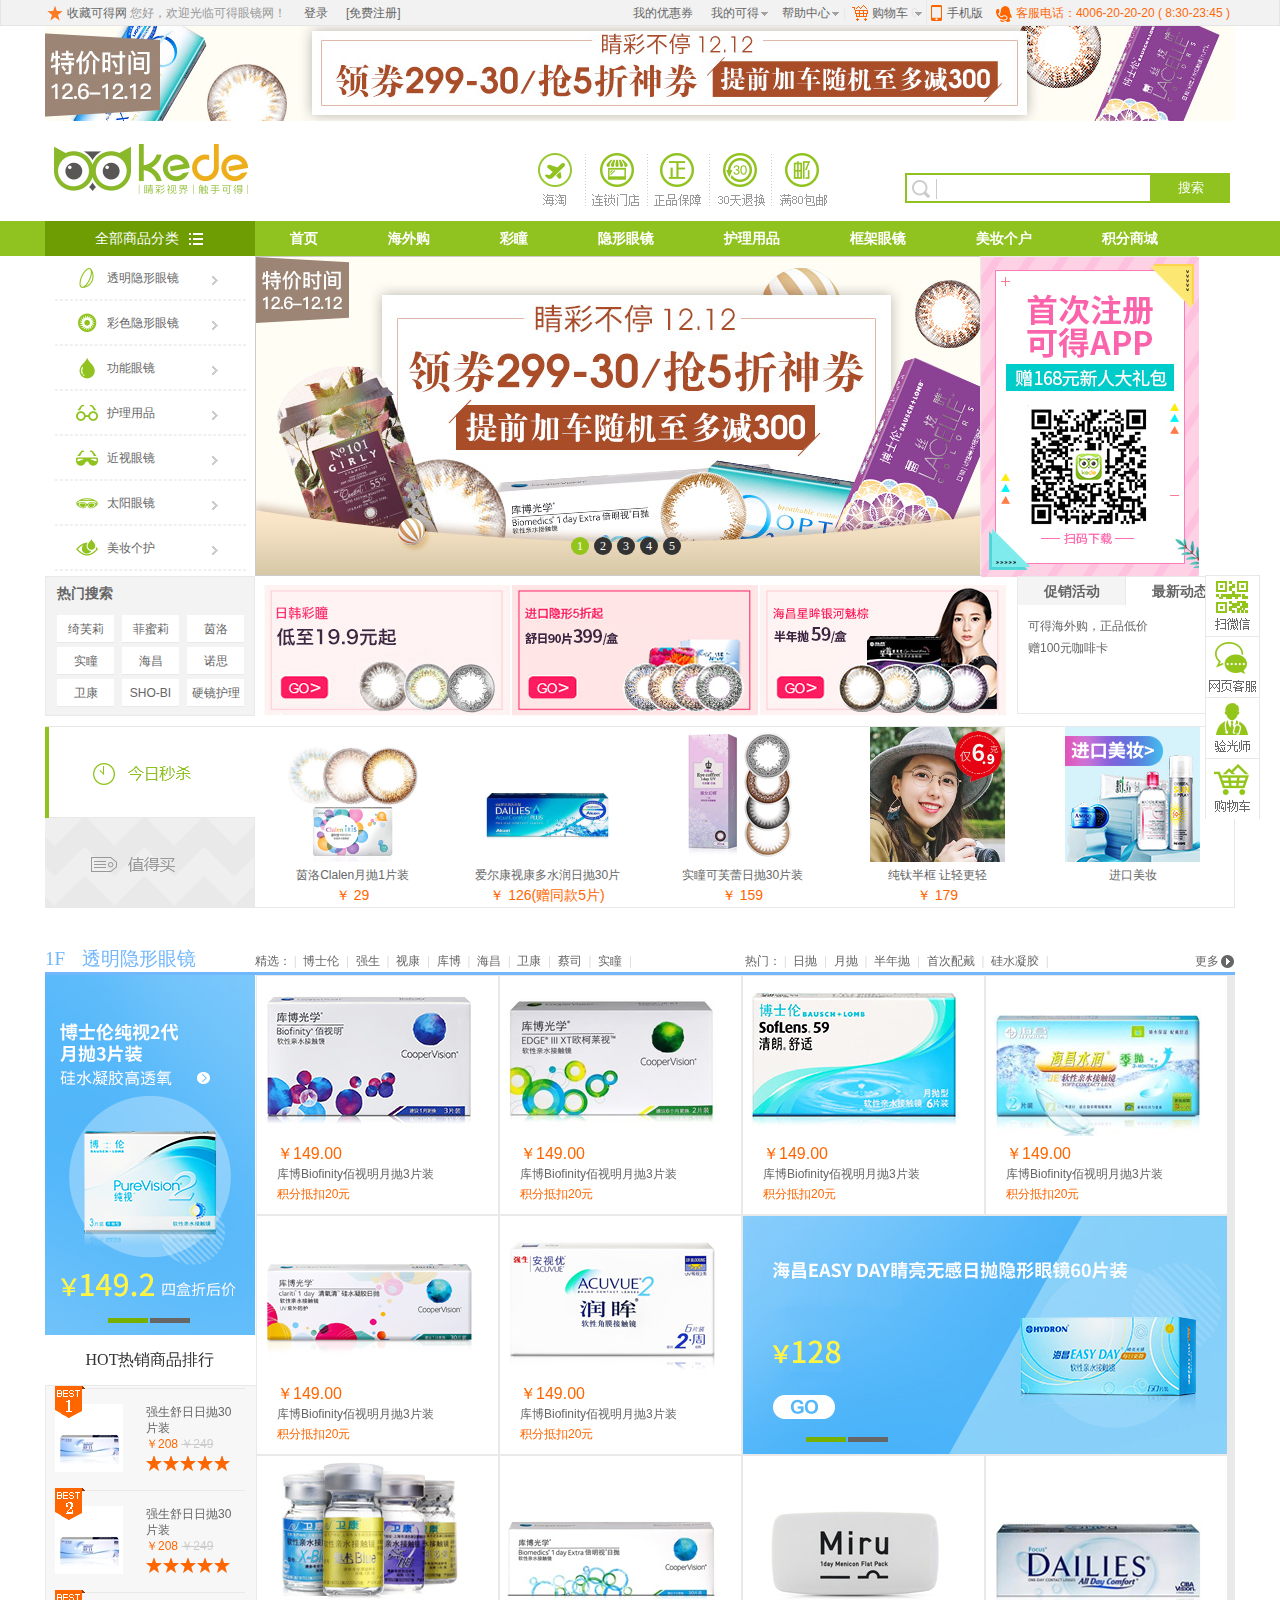
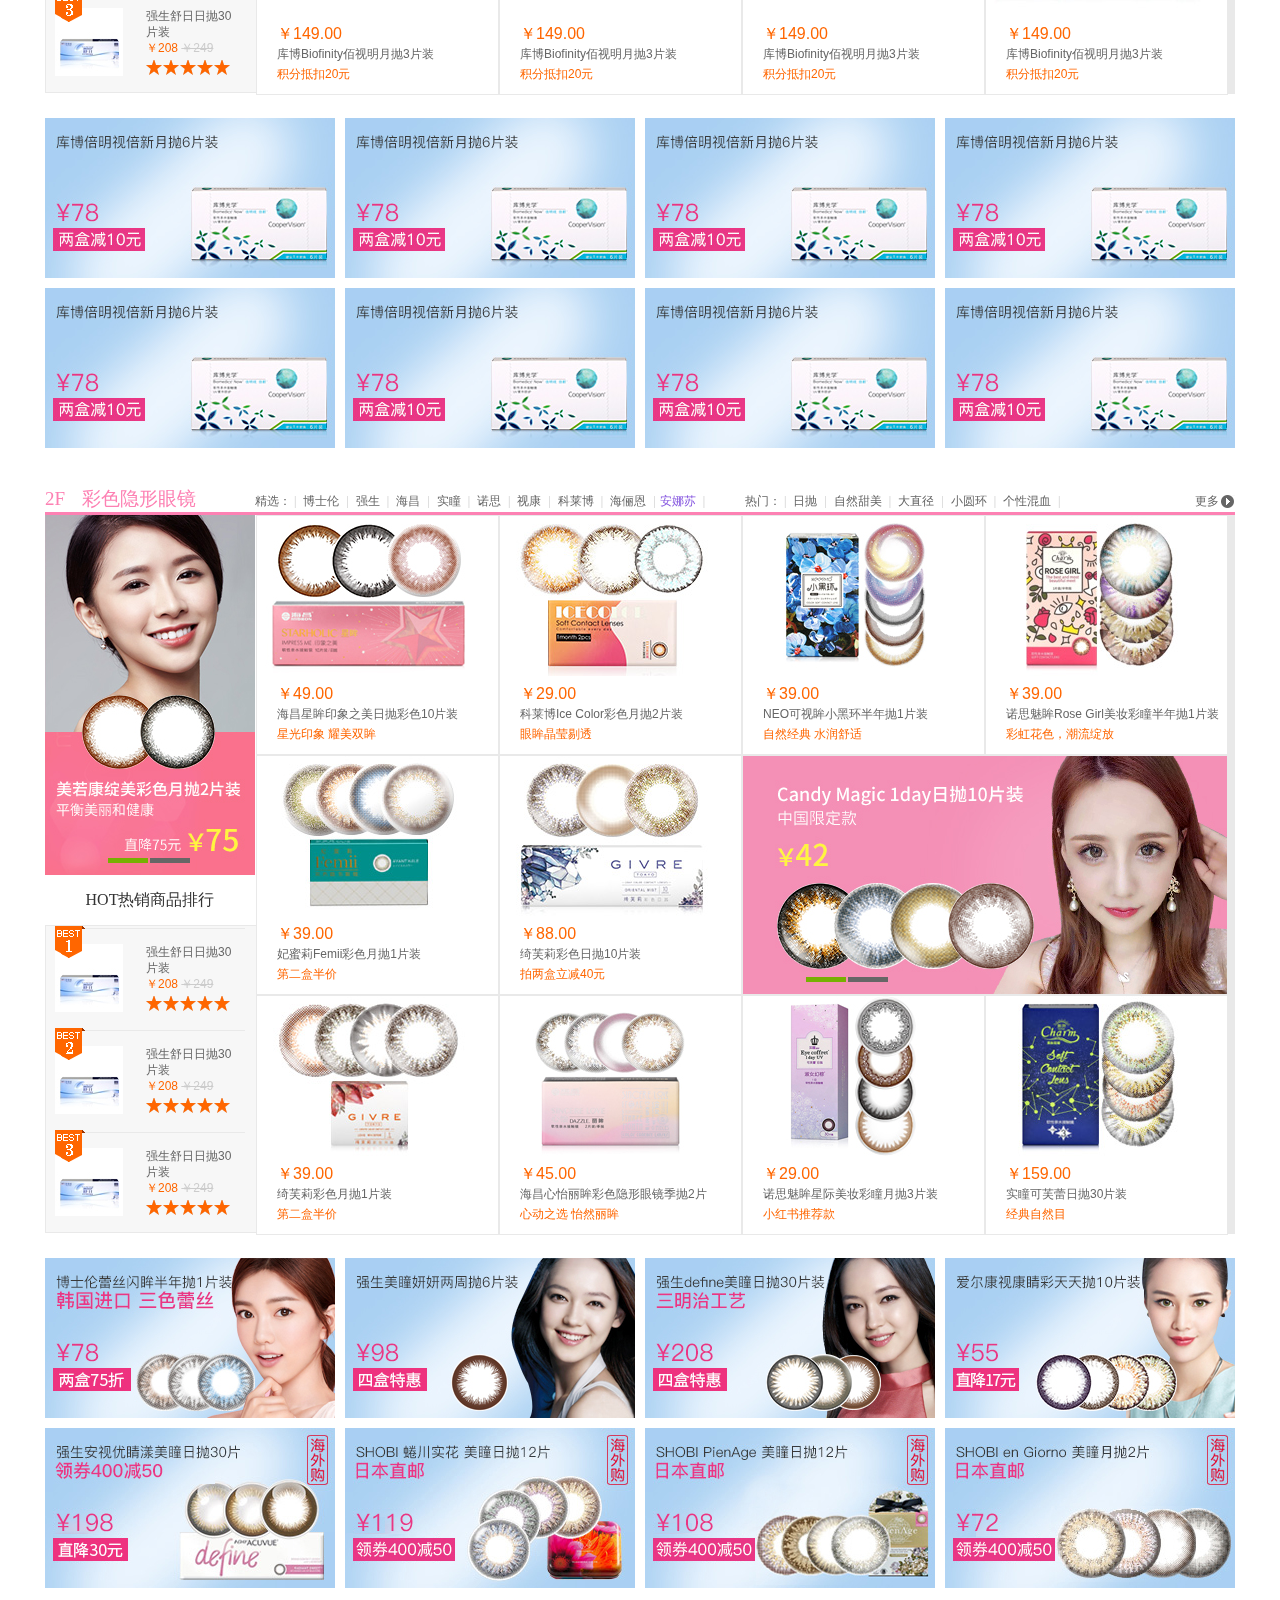
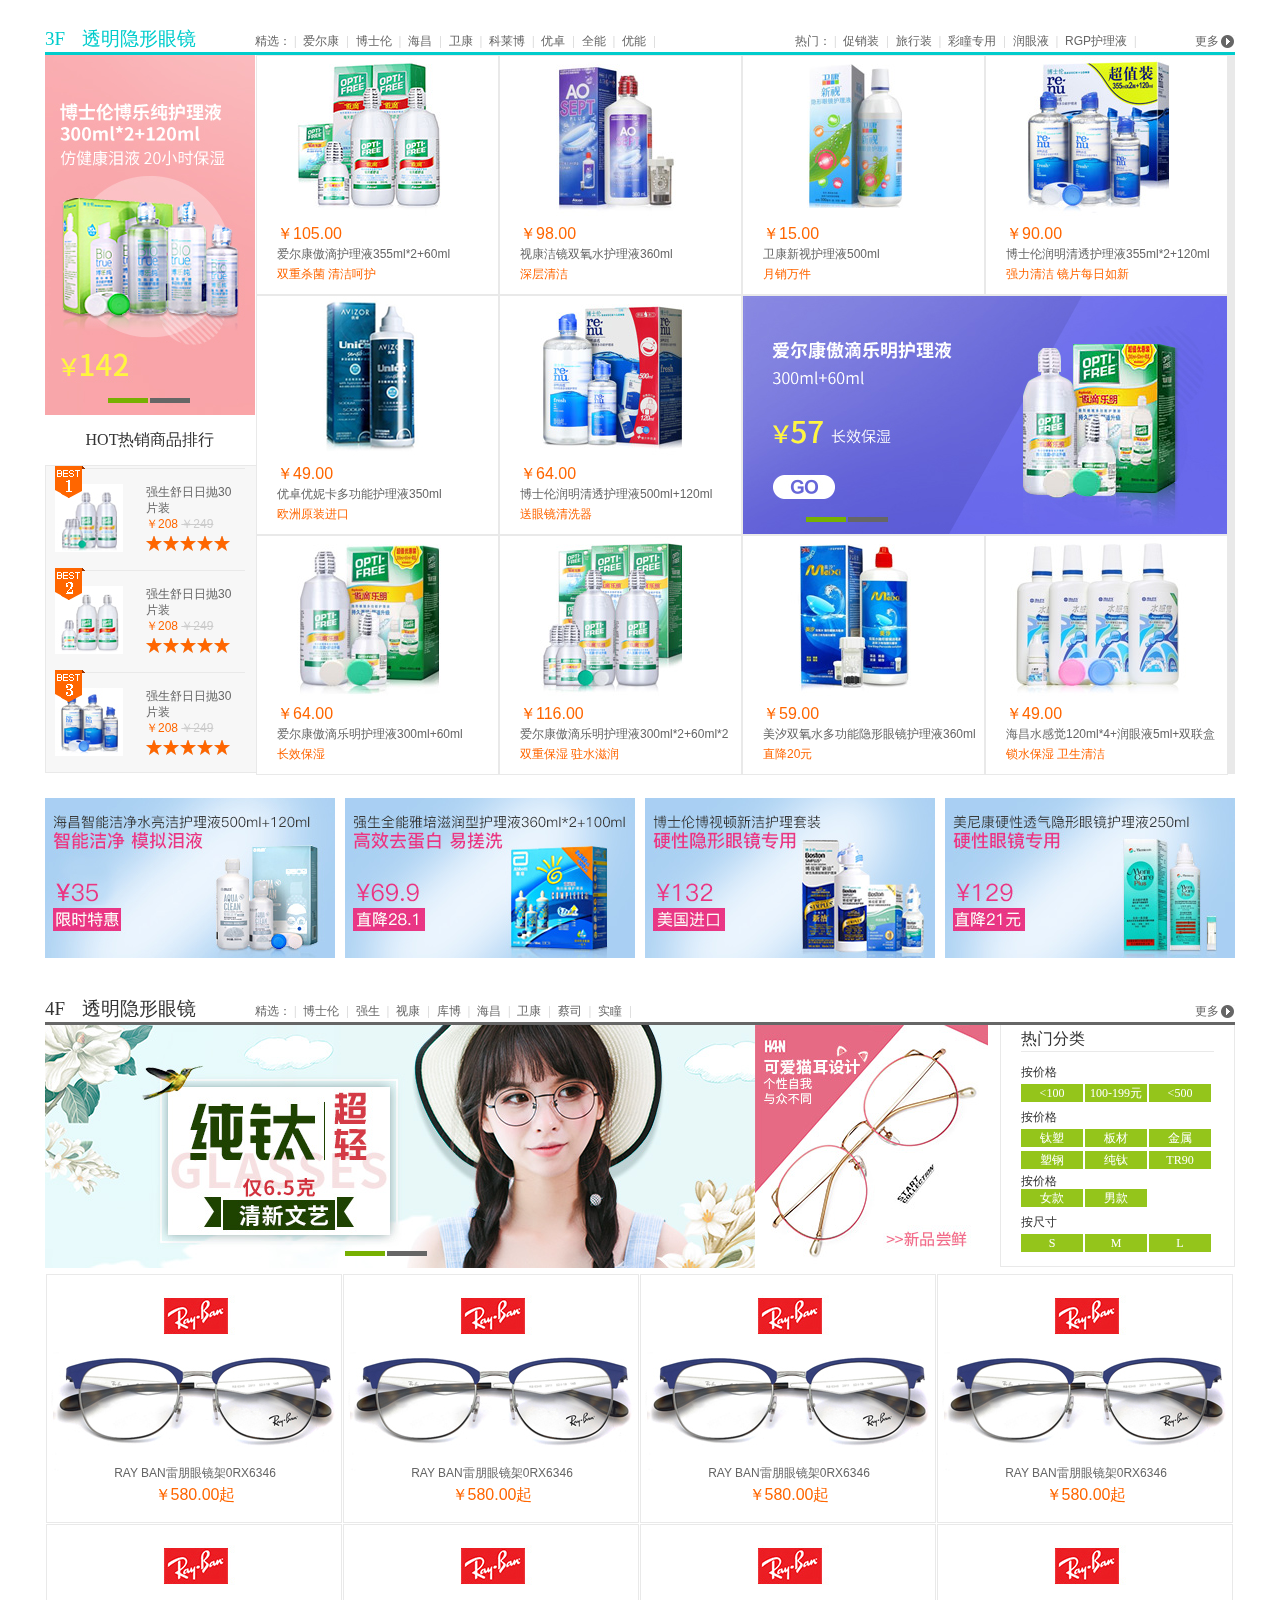
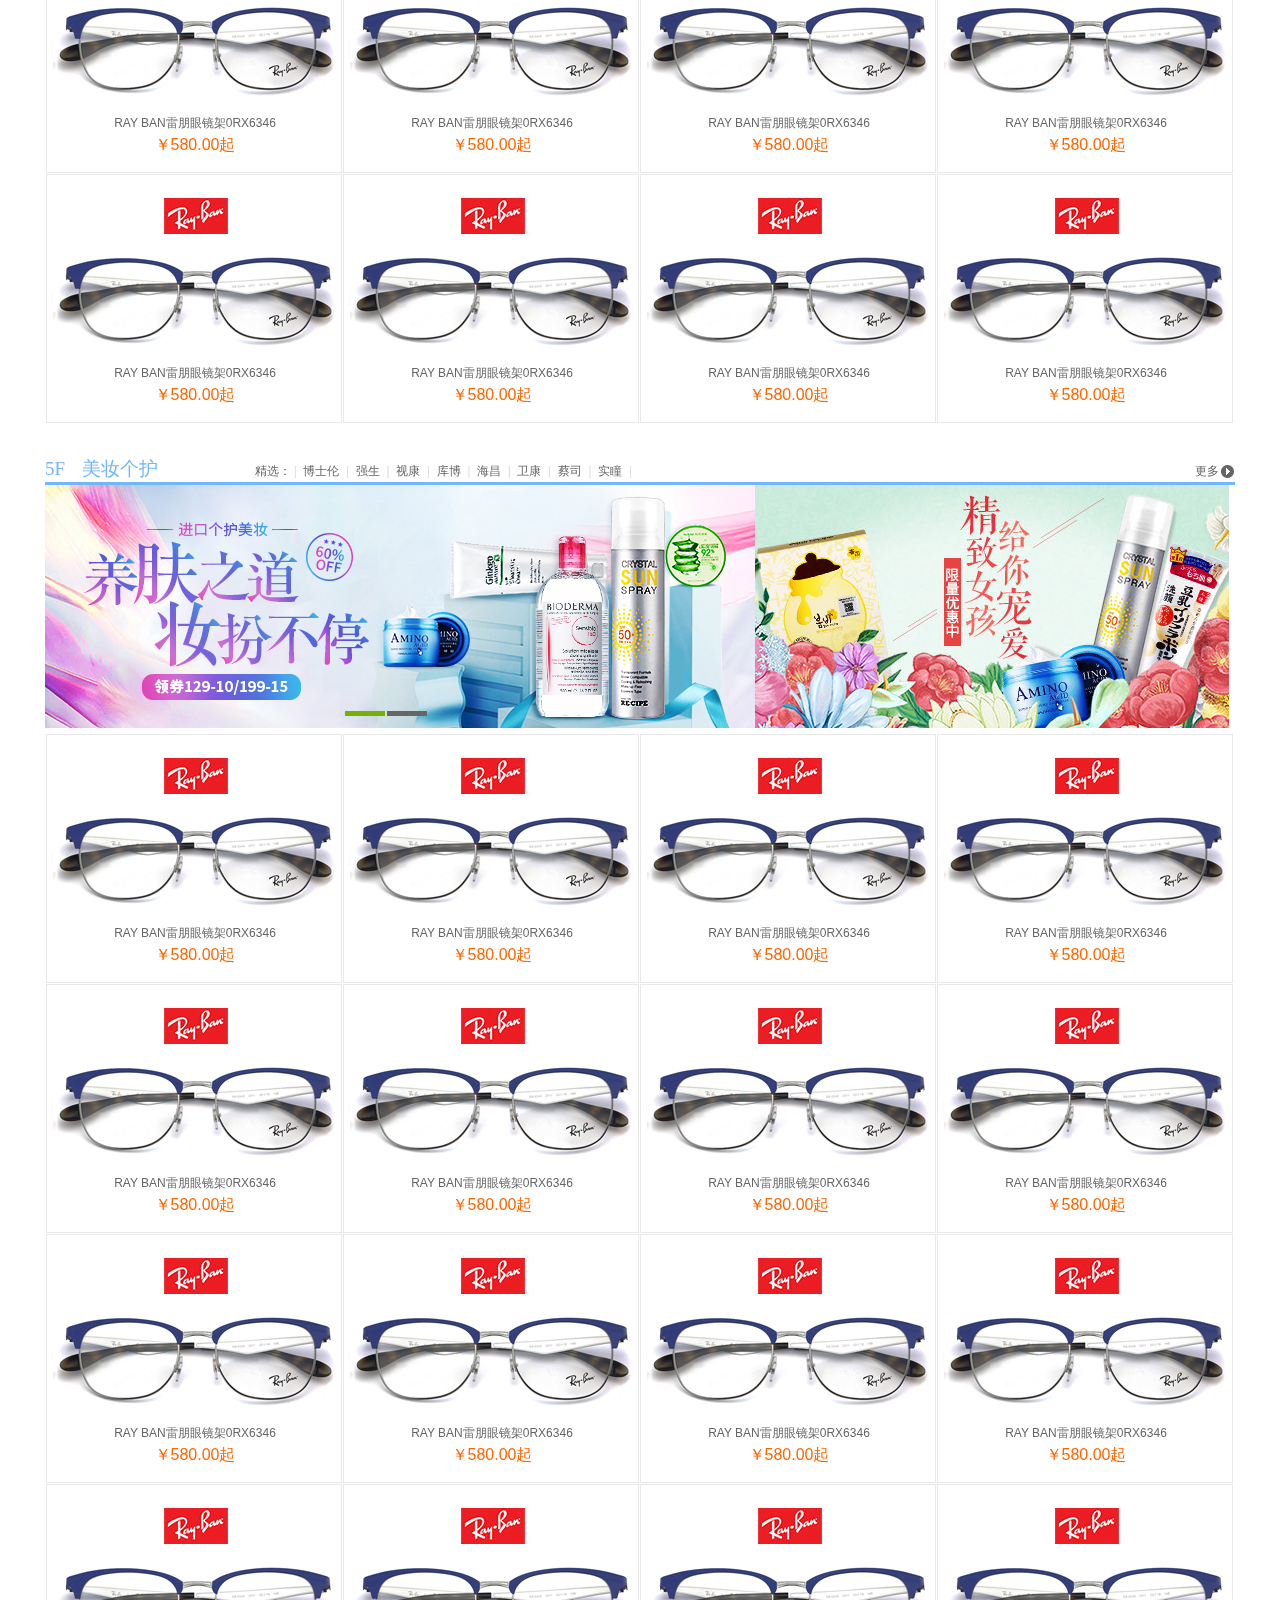
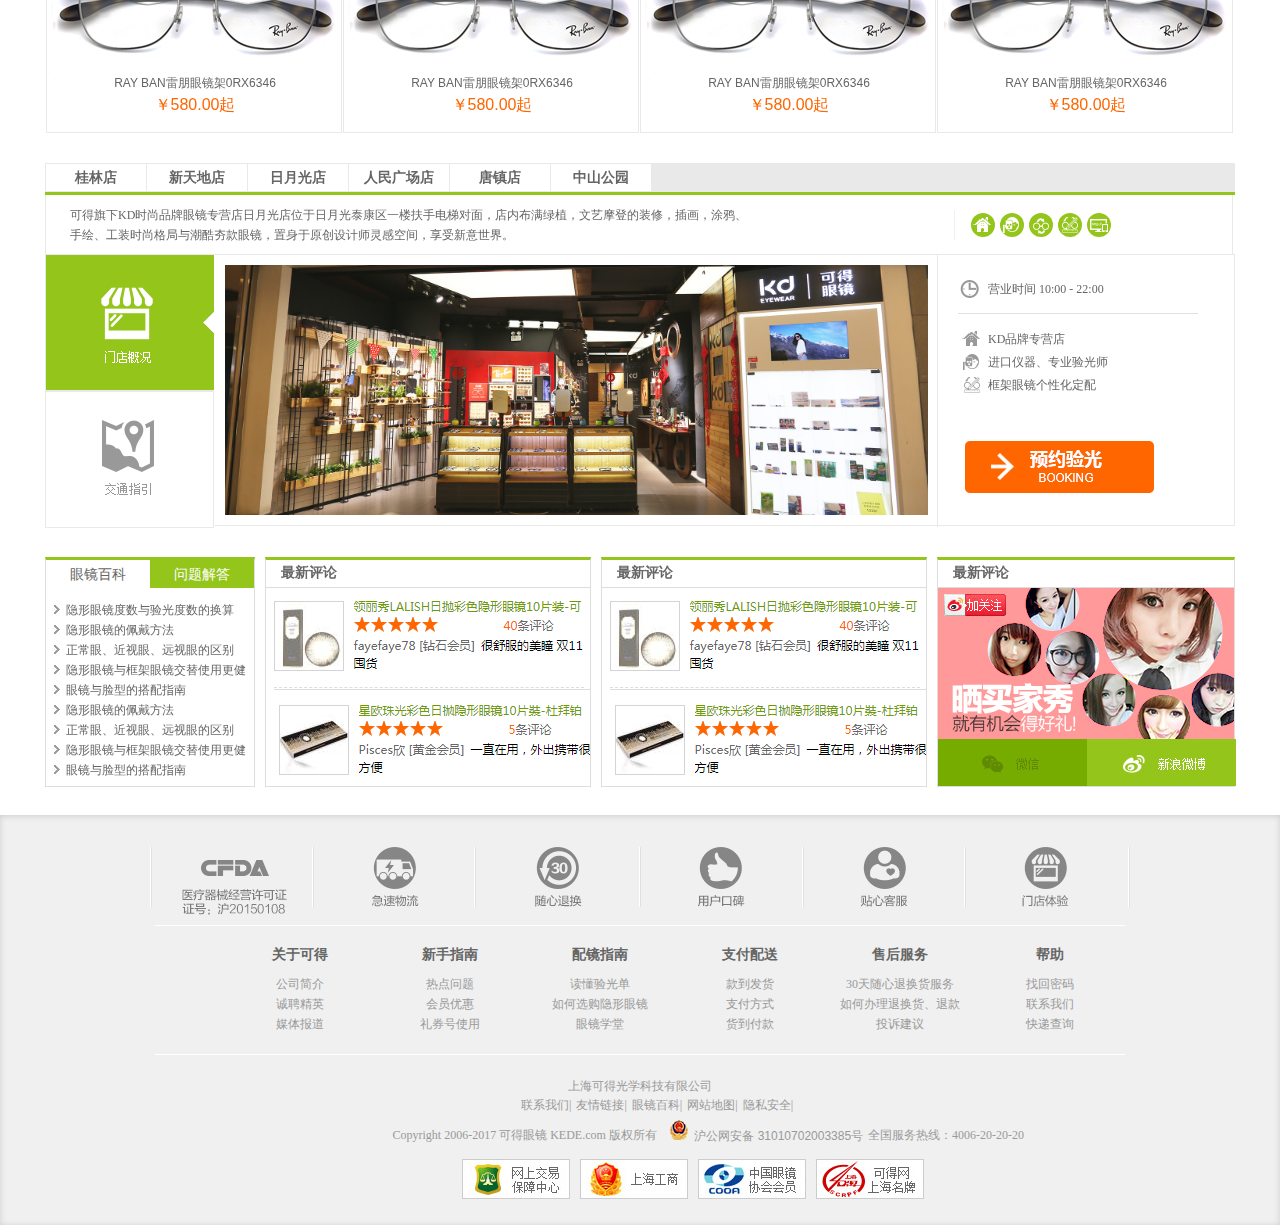
<file: client/src/index.html>
<!DOCTYPE html>
<html lang="en">
<head>
    <meta charset="UTF-8">
    <title>index</title>
    <link rel="stylesheet" href="css/reset.css">
    <link rel="stylesheet" href="css/public.css">
    <link rel="stylesheet" href="css/index.css">
    <script src="js/jquery-1.12.4.js"></script>
    <script src="js/top.js"></script>
    <script src="js/index.js"></script>
</head>
<body>
<!--顶部布局-->
<div id="top">
    <div class="content info">
        <div class="fav float-left">
            <a href="javascript" id="favSideBar">收藏可得网</a>
        </div>
        <div id="userTooleBarMemberStatus" class="float-left">
            您好，欢迎光临可得眼镜网！
            <a href="login.html" class="toLogin" target="_self">登录</a>
            <a href="register.html" class="toRegister" target="_self">[免费注册]</a>
        </div>
        <div class="menu  float-right">
                <span class="menu_tab menu_tab_lq">
                    <a href="javascript:;">我的优惠券</a>
                </span>
            <span class="menu_tab  menu_tab_bzzx">
                    <a href="javascript:;" target="_self" class="arrow">我的可得</a>
                    <i></i>
                    <ul class="sub-item">
                        <li><a href="javascript:;">我的订单</a></li>
                        <li><a href="javascript:;">我的收藏</a></li>
                        <li><a href="javascript:;">积分兑换</a></li>
                        <li><a href="javascript:;">我的验光单</a></li>
                    </ul>
                </span>
            <span class="menu_tab  menu_tab_bzzx">
                    <a href="javascript:;" class="arrow">帮助中心</a>
                    <i></i>
                        <ul class="sub-item">
                        <li><a href="javascript:;">常见问题</a></li>
                        <li><a href="javascript:;">退货换货</a></li>
                        <li><a href="javascript:;">快递查询</a></li>
                        <li><a href="javascript:;">眼睛学堂</a></li>
                        <li><a href="javascript:;">优惠券使用</a></li>
                        <li><a href="javascript:;">投诉建议</a></li>
                        <li><a href="javascript:;">网站地图</a></li>
                    </ul>
                </span>
            <span>|</span>
            <span class="menu_tab  menu_tab_gwc">
                    <a href="javascript:;" class="arrow">购物车
                    <span id="menu_tab_cart">0</span>
                    </a>
                    <i></i>
                </span>
            <span class="menu_tab menu_tab_phone">
                    <a href="javascript:;">手机版</a>
                        <span class="menu_tab_phone_img"></span>
                </span>
            <span class="menu_tab_qq">
                    <i></i>
                    <a href="javascript:;">客服电话：4006-20-20-20 ( 8:30-23:45 )</a>
                </span>
        </div>
    </div>
</div>
<!--顶部结束-->
<!--头部图片-->
<div class="con-mark-bg">
    <div class="con-mark-main">
        <img src="images/tl.jpg" alt="">
    </div>
</div>

<!--右侧漂浮开始-->
<div class="fixed_right">
    <a href="javascript:;" class="fixed_right1"></a>
    <a href="javascript:;" class="fixed_right2"></a>
    <a href="javascript:;" class="fixed_right3"></a>
    <a href="javascript:;"  class="fixed_right4"></a>
    <a href="javascript:;" class="fixed_right5"></a>
    <div class="fixed_weixin"></div>
    <div class="ygs"></div>
</div>
<!--右侧漂浮结束-->

<!--左侧漂浮开始-->
<div class="pf_left" style="display: block;">
    <a class="pf_left_1" href="#wide_f_1"></a>
    <a class="pf_left_2" href="#wide_f_2"></a>
    <a class="pf_left_3" href="#wide_f_3"></a>
    <a class="pf_left_4" href="#wide_f_4"></a>
</div>
<!--左侧漂浮结束-->
<!--头部图片结束-->

<!--头部导航-->
<div class="wide_page_top">
    <div class="content wide_page_top_cont">
        <div class="logo float-left">
            <a href="javascript:;"><img src="images/kede_logo.gif" alt=""></a>
        </div>
        <div class="float-left ind_top_baozhan"></div>
        <!--模糊查询-->
        <form action="" id="searchform" >
            <div id="top_search">
                <div class="search_top_left float-left">
                    <i></i>
                    <b></b>
                    <input type="text" name="keyword" maxlength="50">
                </div>
                <div class="search_btn_right  float-left">
                    <input type="button" value="搜索">
                </div>
                <div class="hotSearch"></div>
            </div>
        </form>
    </div>
    <!--nav-->
    <div class="wide_channel">
        <div class="content">
            <!--全部商品分类与导航栏-->
            <div class="wide_channel_category float-left">
                全部商品分类
                <i class="all-class"></i>
                <!--下拉-->
                <ul class="category_info">
                    <li class="list_item">
                        <i class="item_left left_img1"></i>
                        <h3 class="item_right">
                            <a href="javascript:;">透明隐形眼镜</a>
                        </h3>
                        <i class="item_arrow"></i>
                        <div class="list_item_line"> </div>
                        <div class="child_list">
                            <ul class="child_list_left">
                                <li class="child_list_dt">
                                        品牌
                                    <b> > </b>
                                </li>
                                <li class="child_list_dd">
                                    <dl>
                                        <dd>博士伦</dd>
                                        <dd>强生</dd>
                                        <dd>视康爱尔康</dd>
                                        <dd>博士伦</dd>
                                        <dd>强生</dd>
                                        <dd>视康爱尔康</dd>
                                        <dd>博士伦</dd>
                                        <dd>强生</dd>
                                        <dd>视康爱尔康</dd>
                                        <dd>博士伦</dd>
                                        <dd>强生</dd>
                                        <dd>视康爱尔康</dd>
                                    </dl>
                                </li>
                                <li class="child_list_dt">
                                    品牌
                                    <b> > </b>
                                </li>
                                <li class="child_list_dd">
                                    <dl>
                                        <dd>博士伦</dd>
                                        <dd>强生</dd>
                                        <dd>视康爱尔康</dd>
                                        <dd>博士伦</dd>
                                        <dd>强生</dd>
                                        <dd>视康爱尔康</dd>
                                        <dd>博士伦</dd>
                                        <dd>强生</dd>
                                        <dd>视康爱尔康</dd>
                                        <dd>博士伦</dd>
                                        <dd>强生</dd>
                                        <dd>视康爱尔康</dd>
                                    </dl>
                                </li>
                                <li class="child_list_dt">
                                    品牌
                                    <b> > </b>
                                </li>
                                <li class="child_list_dd">
                                    <dl>
                                        <dd>博士伦</dd>
                                        <dd>强生</dd>
                                        <dd>视康爱尔康</dd>
                                        <dd>博士伦</dd>
                                        <dd>强生</dd>
                                        <dd>视康爱尔康</dd>
                                        <dd>博士伦</dd>
                                        <dd>强生</dd>
                                        <dd>视康爱尔康</dd>
                                        <dd>博士伦</dd>
                                        <dd>强生</dd>
                                        <dd>视康爱尔康</dd>
                                    </dl>
                                </li>
                                <li class="child_list_dt">
                                    品牌
                                    <b> > </b>
                                </li>
                                <li class="child_list_dd">
                                    <dl>
                                        <dd>博士伦</dd>
                                        <dd>强生</dd>
                                        <dd>视康爱尔康</dd>
                                        <dd>博士伦</dd>
                                        <dd>强生</dd>
                                        <dd>视康爱尔康</dd>
                                        <dd>博士伦</dd>
                                        <dd>强生</dd>
                                        <dd>视康爱尔康</dd>
                                        <dd>博士伦</dd>
                                        <dd>强生</dd>
                                        <dd>视康爱尔康</dd>
                                    </dl>
                                </li>
                            </ul>
                            <ul class="child_list_right">
                                <li class="child_list_imgup">
                                    <a href="javascript:;">
                                        <img src="images/bp_a1.jpg" alt="">
                                    </a>
                                </li>
                                <li class="child_list_imgdown">
                                    <a href="javascript:;">
                                        <img src="images/bp_a2.jpg" alt="">
                                    </a>
                                </li>
                            </ul>

                        </div>
                    </li>
                    <li class="list_item">
                        <i class="item_left left_img2"></i>
                        <h3 class="item_right">
                            <a href="javascript:;">彩色隐形眼镜</a>
                        </h3>
                        <i class="item_arrow"></i>
                        <div class="list_item_line"> </div>
                        <div class="child_list">
                            <ul class="child_list_left">
                                <li class="child_list_dt">
                                    品牌
                                    <b> > </b>
                                </li>
                                <li class="child_list_dd">
                                    <dl>
                                        <dd>博士伦</dd>
                                        <dd>强生</dd>
                                        <dd>视康爱尔康</dd>
                                        <dd>博士伦</dd>
                                        <dd>强生</dd>
                                        <dd>视康爱尔康</dd>
                                        <dd>博士伦</dd>
                                        <dd>强生</dd>
                                        <dd>视康爱尔康</dd>
                                        <dd>博士伦</dd>
                                        <dd>强生</dd>
                                        <dd>视康爱尔康</dd>
                                    </dl>
                                </li>
                                <li class="child_list_dt">
                                    品牌
                                    <b> > </b>
                                </li>
                                <li class="child_list_dd">
                                    <dl>
                                        <dd>博士伦</dd>
                                        <dd>强生</dd>
                                        <dd>视康爱尔康</dd>
                                        <dd>博士伦</dd>
                                        <dd>强生</dd>
                                        <dd>视康爱尔康</dd>
                                        <dd>博士伦</dd>
                                        <dd>强生</dd>
                                        <dd>视康爱尔康</dd>
                                        <dd>博士伦</dd>
                                        <dd>强生</dd>
                                        <dd>视康爱尔康</dd>
                                    </dl>
                                </li>
                                <li class="child_list_dt">
                                    品牌
                                    <b> > </b>
                                </li>
                                <li class="child_list_dd">
                                    <dl>
                                        <dd>博士伦</dd>
                                        <dd>强生</dd>
                                        <dd>视康爱尔康</dd>
                                        <dd>博士伦</dd>
                                        <dd>强生</dd>
                                        <dd>视康爱尔康</dd>
                                        <dd>博士伦</dd>
                                        <dd>强生</dd>
                                        <dd>视康爱尔康</dd>
                                        <dd>博士伦</dd>
                                        <dd>强生</dd>
                                        <dd>视康爱尔康</dd>
                                    </dl>
                                </li>
                                <li class="child_list_dt">
                                    品牌
                                    <b> > </b>
                                </li>
                                <li class="child_list_dd">
                                    <dl>
                                        <dd>博士伦</dd>
                                        <dd>强生</dd>
                                        <dd>视康爱尔康</dd>
                                        <dd>博士伦</dd>
                                        <dd>强生</dd>
                                        <dd>视康爱尔康</dd>
                                        <dd>博士伦</dd>
                                        <dd>强生</dd>
                                        <dd>视康爱尔康</dd>
                                        <dd>博士伦</dd>
                                        <dd>强生</dd>
                                        <dd>视康爱尔康</dd>
                                    </dl>
                                </li>
                            </ul>
                            <ul class="child_list_right">
                                <li class="child_list_imgup">
                                    <a href="javascript:;">
                                        <img src="images/bp_a1.jpg" alt="">
                                    </a>
                                </li>
                                <li class="child_list_imgdown">
                                    <a href="javascript:;">
                                        <img src="images/bp_a2.jpg" alt="">
                                    </a>
                                </li>
                            </ul>

                        </div>
                    </li>
                    <li class="list_item">
                        <i class="item_left left_img3"></i>
                        <h3 class="item_right">
                            <a href="javascript:;">功能眼镜</a>
                        </h3>
                        <i class="item_arrow"></i>
                        <div class="list_item_line"> </div>
                        <div class="child_list">
                            <ul class="child_list_left">
                                <li class="child_list_dt">
                                    品牌
                                    <b> > </b>
                                </li>
                                <li class="child_list_dd">
                                    <dl>
                                        <dd>博士伦</dd>
                                        <dd>强生</dd>
                                        <dd>视康爱尔康</dd>
                                        <dd>博士伦</dd>
                                        <dd>强生</dd>
                                        <dd>视康爱尔康</dd>
                                        <dd>博士伦</dd>
                                        <dd>强生</dd>
                                        <dd>视康爱尔康</dd>
                                        <dd>博士伦</dd>
                                        <dd>强生</dd>
                                        <dd>视康爱尔康</dd>
                                    </dl>
                                </li>
                                <li class="child_list_dt">
                                    品牌
                                    <b> > </b>
                                </li>
                                <li class="child_list_dd">
                                    <dl>
                                        <dd>博士伦</dd>
                                        <dd>强生</dd>
                                        <dd>视康爱尔康</dd>
                                        <dd>博士伦</dd>
                                        <dd>强生</dd>
                                        <dd>视康爱尔康</dd>
                                        <dd>博士伦</dd>
                                        <dd>强生</dd>
                                        <dd>视康爱尔康</dd>
                                        <dd>博士伦</dd>
                                        <dd>强生</dd>
                                        <dd>视康爱尔康</dd>
                                    </dl>
                                </li>
                                <li class="child_list_dt">
                                    品牌
                                    <b> > </b>
                                </li>
                                <li class="child_list_dd">
                                    <dl>
                                        <dd>博士伦</dd>
                                        <dd>强生</dd>
                                        <dd>视康爱尔康</dd>
                                        <dd>博士伦</dd>
                                        <dd>强生</dd>
                                        <dd>视康爱尔康</dd>
                                        <dd>博士伦</dd>
                                        <dd>强生</dd>
                                        <dd>视康爱尔康</dd>
                                        <dd>博士伦</dd>
                                        <dd>强生</dd>
                                        <dd>视康爱尔康</dd>
                                    </dl>
                                </li>
                                <li class="child_list_dt">
                                    品牌
                                    <b> > </b>
                                </li>
                                <li class="child_list_dd">
                                    <dl>
                                        <dd>博士伦</dd>
                                        <dd>强生</dd>
                                        <dd>视康爱尔康</dd>
                                        <dd>博士伦</dd>
                                        <dd>强生</dd>
                                        <dd>视康爱尔康</dd>
                                        <dd>博士伦</dd>
                                        <dd>强生</dd>
                                        <dd>视康爱尔康</dd>
                                        <dd>博士伦</dd>
                                        <dd>强生</dd>
                                        <dd>视康爱尔康</dd>
                                    </dl>
                                </li>
                            </ul>
                            <ul class="child_list_right">
                                <li class="child_list_imgup">
                                    <a href="javascript:;">
                                        <img src="images/bp_a1.jpg" alt="">
                                    </a>
                                </li>
                                <li class="child_list_imgdown">
                                    <a href="javascript:;">
                                        <img src="images/bp_a2.jpg" alt="">
                                    </a>
                                </li>
                            </ul>

                        </div>
                    </li>
                    <li class="list_item">
                        <i class="item_left left_img4"></i>
                        <h3 class="item_right">
                            <a href="javascript:;">护理用品</a>
                        </h3>
                        <i class="item_arrow"></i>
                        <div class="list_item_line"> </div>
                        <div class="child_list">
                            <ul class="child_list_left">
                                <li class="child_list_dt">
                                    品牌
                                    <b> > </b>
                                </li>
                                <li class="child_list_dd">
                                    <dl>
                                        <dd>博士伦</dd>
                                        <dd>强生</dd>
                                        <dd>视康爱尔康</dd>
                                        <dd>博士伦</dd>
                                        <dd>强生</dd>
                                        <dd>视康爱尔康</dd>
                                        <dd>博士伦</dd>
                                        <dd>强生</dd>
                                        <dd>视康爱尔康</dd>
                                        <dd>博士伦</dd>
                                        <dd>强生</dd>
                                        <dd>视康爱尔康</dd>
                                    </dl>
                                </li>
                                <li class="child_list_dt">
                                    品牌
                                    <b> > </b>
                                </li>
                                <li class="child_list_dd">
                                    <dl>
                                        <dd>博士伦</dd>
                                        <dd>强生</dd>
                                        <dd>视康爱尔康</dd>
                                        <dd>博士伦</dd>
                                        <dd>强生</dd>
                                        <dd>视康爱尔康</dd>
                                        <dd>博士伦</dd>
                                        <dd>强生</dd>
                                        <dd>视康爱尔康</dd>
                                        <dd>博士伦</dd>
                                        <dd>强生</dd>
                                        <dd>视康爱尔康</dd>
                                    </dl>
                                </li>
                                <li class="child_list_dt">
                                    品牌
                                    <b> > </b>
                                </li>
                                <li class="child_list_dd">
                                    <dl>
                                        <dd>博士伦</dd>
                                        <dd>强生</dd>
                                        <dd>视康爱尔康</dd>
                                        <dd>博士伦</dd>
                                        <dd>强生</dd>
                                        <dd>视康爱尔康</dd>
                                        <dd>博士伦</dd>
                                        <dd>强生</dd>
                                        <dd>视康爱尔康</dd>
                                        <dd>博士伦</dd>
                                        <dd>强生</dd>
                                        <dd>视康爱尔康</dd>
                                    </dl>
                                </li>
                                <li class="child_list_dt">
                                    品牌
                                    <b> > </b>
                                </li>
                                <li class="child_list_dd">
                                    <dl>
                                        <dd>博士伦</dd>
                                        <dd>强生</dd>
                                        <dd>视康爱尔康</dd>
                                        <dd>博士伦</dd>
                                        <dd>强生</dd>
                                        <dd>视康爱尔康</dd>
                                        <dd>博士伦</dd>
                                        <dd>强生</dd>
                                        <dd>视康爱尔康</dd>
                                        <dd>博士伦</dd>
                                        <dd>强生</dd>
                                        <dd>视康爱尔康</dd>
                                    </dl>
                                </li>
                            </ul>
                            <ul class="child_list_right">
                                <li class="child_list_imgup">
                                    <a href="javascript:;">
                                        <img src="images/bp_a1.jpg" alt="">
                                    </a>
                                </li>
                                <li class="child_list_imgdown">
                                    <a href="javascript:;">
                                        <img src="images/bp_a2.jpg" alt="">
                                    </a>
                                </li>
                            </ul>

                        </div>
                    </li>
                    <li class="list_item">
                        <i class="item_left left_img5"></i>
                        <h3 class="item_right">
                            <a href="javascript:;">近视眼镜</a>
                        </h3>
                        <i class="item_arrow"></i>
                        <div class="list_item_line"> </div>
                        <div class="child_list">
                            <ul class="child_list_left">
                                <li class="child_list_dt">
                                    品牌
                                    <b> > </b>
                                </li>
                                <li class="child_list_dd">
                                    <dl>
                                        <dd>博士伦</dd>
                                        <dd>强生</dd>
                                        <dd>视康爱尔康</dd>
                                        <dd>博士伦</dd>
                                        <dd>强生</dd>
                                        <dd>视康爱尔康</dd>
                                        <dd>博士伦</dd>
                                        <dd>强生</dd>
                                        <dd>视康爱尔康</dd>
                                        <dd>博士伦</dd>
                                        <dd>强生</dd>
                                        <dd>视康爱尔康</dd>
                                    </dl>
                                </li>
                                <li class="child_list_dt">
                                    品牌
                                    <b> > </b>
                                </li>
                                <li class="child_list_dd">
                                    <dl>
                                        <dd>博士伦</dd>
                                        <dd>强生</dd>
                                        <dd>视康爱尔康</dd>
                                        <dd>博士伦</dd>
                                        <dd>强生</dd>
                                        <dd>视康爱尔康</dd>
                                        <dd>博士伦</dd>
                                        <dd>强生</dd>
                                        <dd>视康爱尔康</dd>
                                        <dd>博士伦</dd>
                                        <dd>强生</dd>
                                        <dd>视康爱尔康</dd>
                                    </dl>
                                </li>
                                <li class="child_list_dt">
                                    品牌
                                    <b> > </b>
                                </li>
                                <li class="child_list_dd">
                                    <dl>
                                        <dd>博士伦</dd>
                                        <dd>强生</dd>
                                        <dd>视康爱尔康</dd>
                                        <dd>博士伦</dd>
                                        <dd>强生</dd>
                                        <dd>视康爱尔康</dd>
                                        <dd>博士伦</dd>
                                        <dd>强生</dd>
                                        <dd>视康爱尔康</dd>
                                        <dd>博士伦</dd>
                                        <dd>强生</dd>
                                        <dd>视康爱尔康</dd>
                                    </dl>
                                </li>
                                <li class="child_list_dt">
                                    品牌
                                    <b> > </b>
                                </li>
                                <li class="child_list_dd">
                                    <dl>
                                        <dd>博士伦</dd>
                                        <dd>强生</dd>
                                        <dd>视康爱尔康</dd>
                                        <dd>博士伦</dd>
                                        <dd>强生</dd>
                                        <dd>视康爱尔康</dd>
                                        <dd>博士伦</dd>
                                        <dd>强生</dd>
                                        <dd>视康爱尔康</dd>
                                        <dd>博士伦</dd>
                                        <dd>强生</dd>
                                        <dd>视康爱尔康</dd>
                                    </dl>
                                </li>
                            </ul>
                            <ul class="child_list_right">
                                <li class="child_list_imgup">
                                    <a href="javascript:;">
                                        <img src="images/bp_a1.jpg" alt="">
                                    </a>
                                </li>
                                <li class="child_list_imgdown">
                                    <a href="javascript:;">
                                        <img src="images/bp_a2.jpg" alt="">
                                    </a>
                                </li>
                            </ul>

                        </div>
                    </li>
                    <li class="list_item">
                        <i class="item_left left_img6"></i>
                        <h3 class="item_right">
                            <a href="javascript:;">太阳眼镜</a>
                        </h3>
                        <i class="item_arrow"></i>
                        <div class="list_item_line"> </div>
                        <div class="child_list">
                            <ul class="child_list_left">
                                <li class="child_list_dt">
                                    品牌
                                    <b> > </b>
                                </li>
                                <li class="child_list_dd">
                                    <dl>
                                        <dd>博士伦</dd>
                                        <dd>强生</dd>
                                        <dd>视康爱尔康</dd>
                                        <dd>博士伦</dd>
                                        <dd>强生</dd>
                                        <dd>视康爱尔康</dd>
                                        <dd>博士伦</dd>
                                        <dd>强生</dd>
                                        <dd>视康爱尔康</dd>
                                        <dd>博士伦</dd>
                                        <dd>强生</dd>
                                        <dd>视康爱尔康</dd>
                                    </dl>
                                </li>
                                <li class="child_list_dt">
                                    品牌
                                    <b> > </b>
                                </li>
                                <li class="child_list_dd">
                                    <dl>
                                        <dd>博士伦</dd>
                                        <dd>强生</dd>
                                        <dd>视康爱尔康</dd>
                                        <dd>博士伦</dd>
                                        <dd>强生</dd>
                                        <dd>视康爱尔康</dd>
                                        <dd>博士伦</dd>
                                        <dd>强生</dd>
                                        <dd>视康爱尔康</dd>
                                        <dd>博士伦</dd>
                                        <dd>强生</dd>
                                        <dd>视康爱尔康</dd>
                                    </dl>
                                </li>
                                <li class="child_list_dt">
                                    品牌
                                    <b> > </b>
                                </li>
                                <li class="child_list_dd">
                                    <dl>
                                        <dd>博士伦</dd>
                                        <dd>强生</dd>
                                        <dd>视康爱尔康</dd>
                                        <dd>博士伦</dd>
                                        <dd>强生</dd>
                                        <dd>视康爱尔康</dd>
                                        <dd>博士伦</dd>
                                        <dd>强生</dd>
                                        <dd>视康爱尔康</dd>
                                        <dd>博士伦</dd>
                                        <dd>强生</dd>
                                        <dd>视康爱尔康</dd>
                                    </dl>
                                </li>
                                <li class="child_list_dt">
                                    品牌
                                    <b> > </b>
                                </li>
                                <li class="child_list_dd">
                                    <dl>
                                        <dd>博士伦</dd>
                                        <dd>强生</dd>
                                        <dd>视康爱尔康</dd>
                                        <dd>博士伦</dd>
                                        <dd>强生</dd>
                                        <dd>视康爱尔康</dd>
                                        <dd>博士伦</dd>
                                        <dd>强生</dd>
                                        <dd>视康爱尔康</dd>
                                        <dd>博士伦</dd>
                                        <dd>强生</dd>
                                        <dd>视康爱尔康</dd>
                                    </dl>
                                </li>
                            </ul>
                            <ul class="child_list_right">
                                <li class="child_list_imgup">
                                    <a href="javascript:;">
                                        <img src="images/bp_a1.jpg" alt="">
                                    </a>
                                </li>
                                <li class="child_list_imgdown">
                                    <a href="javascript:;">
                                        <img src="images/bp_a2.jpg" alt="">
                                    </a>
                                </li>
                            </ul>

                        </div>
                    </li>
                    <li class="list_item list_item_btm">
                        <i class="item_left left_img7"></i>
                        <h3 class="item_right">
                            <a href="javascript:;">美妆个护</a>
                        </h3>
                        <i class="item_arrow"></i>
                        <div class="list_item_line"> </div>
                        <div class="child_list">
                            <ul class="child_list_left">
                                <li class="child_list_dt">
                                    品牌
                                    <b> > </b>
                                </li>
                                <li class="child_list_dd">
                                    <dl>
                                        <dd>博士伦</dd>
                                        <dd>强生</dd>
                                        <dd>视康爱尔康</dd>
                                        <dd>博士伦</dd>
                                        <dd>强生</dd>
                                        <dd>视康爱尔康</dd>
                                        <dd>博士伦</dd>
                                        <dd>强生</dd>
                                        <dd>视康爱尔康</dd>
                                        <dd>博士伦</dd>
                                        <dd>强生</dd>
                                        <dd>视康爱尔康</dd>
                                    </dl>
                                </li>
                                <li class="child_list_dt">
                                    品牌
                                    <b> > </b>
                                </li>
                                <li class="child_list_dd">
                                    <dl>
                                        <dd>博士伦</dd>
                                        <dd>强生</dd>
                                        <dd>视康爱尔康</dd>
                                        <dd>博士伦</dd>
                                        <dd>强生</dd>
                                        <dd>视康爱尔康</dd>
                                        <dd>博士伦</dd>
                                        <dd>强生</dd>
                                        <dd>视康爱尔康</dd>
                                        <dd>博士伦</dd>
                                        <dd>强生</dd>
                                        <dd>视康爱尔康</dd>
                                    </dl>
                                </li>
                                <li class="child_list_dt">
                                    品牌
                                    <b> > </b>
                                </li>
                                <li class="child_list_dd">
                                    <dl>
                                        <dd>博士伦</dd>
                                        <dd>强生</dd>
                                        <dd>视康爱尔康</dd>
                                        <dd>博士伦</dd>
                                        <dd>强生</dd>
                                        <dd>视康爱尔康</dd>
                                        <dd>博士伦</dd>
                                        <dd>强生</dd>
                                        <dd>视康爱尔康</dd>
                                        <dd>博士伦</dd>
                                        <dd>强生</dd>
                                        <dd>视康爱尔康</dd>
                                    </dl>
                                </li>
                                <li class="child_list_dt">
                                    品牌
                                    <b> > </b>
                                </li>
                                <li class="child_list_dd">
                                    <dl>
                                        <dd>博士伦</dd>
                                        <dd>强生</dd>
                                        <dd>视康爱尔康</dd>
                                        <dd>博士伦</dd>
                                        <dd>强生</dd>
                                        <dd>视康爱尔康</dd>
                                        <dd>博士伦</dd>
                                        <dd>强生</dd>
                                        <dd>视康爱尔康</dd>
                                        <dd>博士伦</dd>
                                        <dd>强生</dd>
                                        <dd>视康爱尔康</dd>
                                    </dl>
                                </li>
                            </ul>
                            <ul class="child_list_right">
                                <li class="child_list_imgup">
                                    <a href="javascript:;">
                                        <img src="images/bp_a1.jpg" alt="">
                                    </a>
                                </li>
                                <li class="child_list_imgdown">
                                    <a href="javascript:;">
                                        <img src="images/bp_a2.jpg" alt="">
                                    </a>
                                </li>
                            </ul>

                        </div>
                    </li>
                </ul>
            </div>
            <ul class="wide_channel_right float-left">
                <li class="item"><a href="javascript:;">首页</a></li>
                <li class="item"><a href="javascript:;">海外购</a></li>
                <li class="item"><a href="javascript:;">彩瞳</a></li>
                <li class="item"><a href="javascript:;">隐形眼镜</a></li>
                <li class="item"><a href="javascript:;">护理用品</a></li>
                <li class="item"><a href="javascript:;">框架眼镜</a></li>
                <li class="item"><a href="javascript:;">美妆个户</a></li>
                <li class="item"><a href="javascript:;">积分商城</a></li>

            </ul>
            <!--全部商品分类与导航栏结束-->
        </div>
    </div>
</div>
<!-- 头部导航结束-->
<!--banner 轮播图-->
<div class="banner_bg">
    <div class="content">
        <div class="banner_wrap">
            <ul class="slidebox">
                <li><a href="javascript:;"><img src="images/banner_wrap/baner_cbecfe.jpg" alt=""></a></li>
                <li><a href="javascript:;"><img src="images/banner_wrap/banner_1112.jpg" alt=""></a></li>
                <li><a href="javascript:;"><img src="images/banner_wrap/banner_1114.jpg" alt=""></a></li>
                <li><a href="javascript:;"><img src="images/banner_wrap/banner_1130.jpg" alt=""></a></li>
                <li><a href="javascript:;"><img src="images/banner_wrap/banner_fffdf4.jpg" alt=""></a></li>
            </ul>
            <!--小圆点-->
            <div class="dot">
                <ol>
                    <li class="cur">1</li>
                    <li>2</li>
                    <li>3</li>
                    <li>4</li>
                    <li>5</li>
                </ol>
            </div>
        </div>
        <!--右侧-->
        <div class="wide_banner_right">
            <img src="images/0f_right1.jpg" alt="">
        </div>
    </div>
</div>
<!--banner 轮播图结束-->
<!--热门搜索-->
<div class="content">
    <div class="wide_classify">
        <div class="wide_classify_left float-left">
            <p>热门搜索</p>
            <ul>
                <li><a href="javascript:;">绮芙莉</a></li>
                <li><a href="javascript:;">菲蜜莉</a></li>
                <li><a href="javascript:;">茵洛</a></li>
                <li><a href="javascript:;">实瞳</a></li>
                <li><a href="javascript:;">海昌</a></li>
                <li><a href="javascript:;">诺思</a></li>
                <li><a href="javascript:;">卫康</a></li>
                <li><a href="javascript:;">SHO-BI</a></li>
                <li><a href="javascript:;">硬镜护理</a></li>
            </ul>
        </div>
        <div class="wide_classify_cont float-left">
            <a href="javascript:;"><img src="images/0fa1.jpg" alt=""></a>
            <a href="javascript:;"><img src="images/0fa2.jpg" alt=""></a>
            <a href="javascript:;"><img src="images/0fa3.jpg" alt=""></a>
        </div>
        <div class="wide_classify_right">
            <ul class="wide_classify_right_tis">
                <li ><a href="javascript:;">促销活动</a></li>
                <li class="selected"><a href="javascript:;">最新动态</a></li>
            </ul>
            <div class="wide_classify_tabB">
                <ul class="wide_classify_tabB_left">
                    <li><a href="javascript:;">可得海外购，正品低价</a></li>
                    <li><a href="javascript:;">赠100元咖啡卡</a></li>
                </ul>
                <ul class="wide_classify_tabB_right">
                    <li><a href="javascript:;">上海地区快递调整</a></li>
                    <li><a href="javascript:;">可得海外购，正品低价</a></li>
                    <li><a href="javascript:;">货到付款业务调整</a></li>
                    <li><a href="javascript:;">爱眼百科小知识</a></li>
                </ul>
            </div>

        </div>

    </div>
</div>
<!--每日秒杀开始-->
<div class="hp_top">
    <div class="hp_mbody">
        <div class="hp_mbody_left">
            <div class="jrms">
                <a href="javascript:;" class="zw"></a>
            </div>
            <div class="zdm">
                <a href="javascript:;" class="buy"></a>
            </div>
        </div>
        <div class="hp_mbody_right">
            <div id="zw" class="hp_menu">
                <ul>
                    <li class="hp_mj"><a href=""><img src="images/ms1.jpg" alt="">
                        <p>茵洛Clalen月抛1片装
                            <br>
                            <span>
                            <b>￥</b>
                            29
                        </span></p>
                    </a></li>
                    <li class="hp_mj"><a href=""><img src="images/ms2.jpg" alt="爱尔康视康多水润日抛30片">
                        <p>爱尔康视康多水润日抛30片
                            <br>
                            <span>
                            <b>￥</b>
                            126(赠同款5片)
                        </span></p>
                    </a></li>
                    <li class="hp_mj"><a href=""><img src="images/ms3.jpg" alt="">
                        <p>实瞳可芙蕾日抛30片装
                            <br>
                            <span>
                            <b>￥</b>
                            159
                        </span></p>
                    </a></li>
                    <li class="hp_mj"><a href=""><img src="images/ms4.jpg" alt="HAN会场">
                        <p>纯钛半框 让轻更轻
                            <br>
                            <span>
                            <b>￥</b>
                            179
                        </span></p>
                    </a></li>
                    <li class="hp_mj"><a href=""><img src="images/ms5.jpg" alt="RAY蚕丝面膜 ">
                        <p>进口美妆
                            <br>
                            <span>
                            <b></b>
                        </span></p>
                    </a></li>
                </ul>
            </div>
            <div id="buy" class="hp_menu">
                <ul>
                    <li class="hp_mj"><a href=""><img src="images/zhi1.jpg" alt="安瞳繁朵月抛2片装">
                        <p>安瞳繁朵月抛2片装
                            <br>
                            <span>
                            <b>￥</b>
                            48
                        </span></p>
                    </a></li>
                    <li class="hp_mj"><a href=""><img src="images/zd2.jpg" alt="库博幻眸日抛10片装">
                        <p>库博幻眸日抛10片装
                            <br>
                            <span>
                            <b>￥</b>
                            65
                        </span></p>
                    </a></li>
                    <li class="hp_mj"><a href=""><img src="images/zd3.jpg" alt="卫康X-BLUE年抛1片装">
                        <p>卫康X-BLUE年抛1片装
                            <br>
                            <span>
                            <b>￥</b>
                            18
                        </span></p>
                    </a></li>
                    <li class="hp_mj"><a href=""><img src="images/zd4.jpg" alt="卓优妮卡多功能护理液60ml">
                        <p> 卓优妮卡多功能护理液60ml
                            <br>
                            <span>
                            <b>￥</b>
                            23.8
                        </span></p>
                    </a></li>
                    <li class="hp_mj"><a href=""><img src="images/zd5.jpg" alt="超值体验 精品框架 ">
                        <p>超值体验 精品框架
                            <br>
                            <span>
                            <b>￥</b>
                                39.9
                        </span></p>
                    </a></li>
                </ul>
            </div>
        </div>
    </div>
</div>
<!--每日秒杀结束-->

<!--楼层一-->
<div class="wide_f_main" id="wide_f_2">
    <ul class="wide_f_tit  wide_f_tit1">
        <li>
            <h2 class="wide_title  float-left">
                <span>1F</span>
                透明隐形眼镜
            </h2>
        </li>
        <li class="wide_delicacy float-left">
            精选： <span>|</span> <a href="/boshilun.html" target="_blank">博士伦</a> <span>|</span> <a href="/qiangsheng.html" target="_blank">强生</a> <span>|</span> <a href="/shikang.html" target="_blank">视康</a> <span>|</span> <a href="/coopervision.html" target="_blank">库博</a> <span>|</span> <a href="/haichang.html" target="_blank">海昌</a> <span>|</span> <a href="/weikang.html" target="_blank">卫康</a> <span>|</span> <a href="/zeiss.html" target="_blank">蔡司</a> <span>|</span> <a href="/shitong.html" target="_blank">实瞳</a> <span>|</span>

        </li>
        <li class="wide_hot float-left">
            热门： <span>|</span> <a href="/yinxingyanjing.html?wordId=5" target="_blank">日抛</a> <span>|</span> <a href="/yinxingyanjing.html?wordId=44" target="_blank">月抛</a> <span>|</span> <a href="/yinxingyanjing.html?wordId=46" target="_blank">半年抛</a> <span>|</span> <a href="/event/2015lyxszc" target="_blank">首次配戴</a> <span>|</span> <a href="/yinxingyanjing.html?wordId=97" target="_blank">硅水凝胶</a> <span>|</span>

        </li>
        <li class="wide_more">
            <a href="javascript:;">
                更多
                <i></i>
            </a>
        </li>
    </ul>
    <div class="wide_f_left">
        <div class="wide_f_ban">
            <div class="wide_infcp infcp_f_left">
                <ul class="infcptop">
                    <li>
                        <a href="javascript:;"><img src="images/yilou/1f_left1.jpg" alt=""></a>
                    </li>
                    <li>
                        <a href="javascript:;"><img src="images/yilou/1f_left2.jpg" alt=""></a>
                    </li>
                </ul>
                <ol class="infcp_dian">
                    <li class="changebg"></li>
                    <li></li>
                </ol>
            </div>

        </div>
        <div class="wide_f_hot">
            <h4 class="wide_f_hot_tit">HOT热销商品排行</h4>
            <ul class="wide_f_hot_ul">
                <li>
                    <a href="javascript:;">
                        <label class="wide_f_hot_img">
                            <img src="images/yilou/1f_top1.jpg" alt="">
                        </label>
                        <label  class="wide_f_hot_name">强生舒日日抛30片装 </label>
                        <label class="wide_f_hot_price">￥208
                            <del>￥249</del>
                        </label>
                        <label class="wide_f_hot_level">
                            <i class="dengji"></i>
                        </label>
                        <label class="wide_f_hot_corner1"></label>
                    </a>
                </li>
                <li>
                    <a href="javascript:;">
                        <label class="wide_f_hot_img">
                            <img src="images/yilou/1f_top1.jpg" alt="">
                        </label>
                        <label  class="wide_f_hot_name">强生舒日日抛30片装 </label>
                        <label class="wide_f_hot_price">￥208
                            <del>￥249</del>
                        </label>
                        <label class="wide_f_hot_level">
                            <i class="dengji"></i>
                        </label>
                        <label class="wide_f_hot_corner2"></label>
                    </a>
                </li>
                <li>
                    <a href="javascript:;">
                        <label class="wide_f_hot_img">
                            <img src="images/yilou/1f_top1.jpg" alt="">
                        </label>
                        <label  class="wide_f_hot_name">强生舒日日抛30片装 </label>
                        <label class="wide_f_hot_price">￥208
                            <del>￥249</del>
                        </label>
                        <label class="wide_f_hot_level">
                            <i class="dengji"></i>
                        </label>
                        <label class="wide_f_hot_corner3"></label>
                    </a>
                </li>
            </ul>
        </div>
    </div>
    <div class="wide_f_right">
        <ul>
            <li class="wide_f_item">
                <a href="javascript:;">
                    <img src="images/yilou/1f_1.jpg" alt="">
                    <label class="wide_f_item_price">￥149.00</label>
                    <label class="wide_f_item_name">库博Biofinity佰视明月抛3片装</label><br>
                    <label class="wide_f_item_sales">积分抵扣20元</label>
                </a>
            </li>
            <li class="wide_f_item">
                <a href="javascript:;">
                    <img src="images/yilou/1f_2.jpg" alt="">
                    <label class="wide_f_item_price">￥149.00</label>
                    <label class="wide_f_item_name">库博Biofinity佰视明月抛3片装</label><br>
                    <label class="wide_f_item_sales">积分抵扣20元</label>
                </a>
            </li>
            <li class="wide_f_item">
                <a href="javascript:;">
                    <img src="images/yilou/1f_3.jpg" alt="">
                    <label class="wide_f_item_price">￥149.00</label>
                    <label class="wide_f_item_name">库博Biofinity佰视明月抛3片装</label><br>
                    <label class="wide_f_item_sales">积分抵扣20元</label>
                </a>
            </li>
            <li class="wide_f_item">
                <a href="javascript:;">
                    <img src="images/yilou/1f_4.jpg" alt="">
                    <label class="wide_f_item_price">￥149.00</label>
                    <label class="wide_f_item_name">库博Biofinity佰视明月抛3片装</label><br>
                    <label class="wide_f_item_sales">积分抵扣20元</label>
                </a>
            </li>
            <li class="wide_f_item">
                <a href="javascript:;">
                    <img src="images/yilou/1f_5.jpg" alt="">
                    <label class="wide_f_item_price">￥149.00</label>
                    <label class="wide_f_item_name">库博Biofinity佰视明月抛3片装</label><br>
                    <label class="wide_f_item_sales">积分抵扣20元</label>
                </a>
            </li>
            <li class="wide_f_item">
                <a href="javascript:;">
                    <img src="images/yilou/1f_6.jpg" alt="">
                    <label class="wide_f_item_price">￥149.00</label>
                    <label class="wide_f_item_name">库博Biofinity佰视明月抛3片装</label><br>
                    <label class="wide_f_item_sales">积分抵扣20元</label>
                </a>
            </li>
            <li class="wide_f_item" style="width: 486px">
                <div class="wide_infcp  infcp_f_cont">
                    <ul class="infcptop" id="infcptop1">
                        <li><a href="javascript:;"><img src="images/yilou/1f_ban1.jpg" alt=""></a></li>
                        <li><a href="javascript:;"><img src="images/yilou/1f_ban2.jpg" alt=""></a></li>
                    </ul>
                    <ol class="infcp_dian">
                        <li class="cur"></li>
                        <li></li>
                    </ol>
                </div>

            </li>
            <li class="wide_f_item">
                <a href="javascript:;">
                    <img src="images/yilou/1f_7.jpg" alt="">
                    <label class="wide_f_item_price">￥149.00</label>
                    <label class="wide_f_item_name">库博Biofinity佰视明月抛3片装</label><br>
                    <label class="wide_f_item_sales">积分抵扣20元</label>
                </a>
            </li>
            <li class="wide_f_item">
                <a href="javascript:;">
                    <img src="images/yilou/1f_8.jpg" alt="">
                    <label class="wide_f_item_price">￥149.00</label>
                    <label class="wide_f_item_name">库博Biofinity佰视明月抛3片装</label><br>
                    <label class="wide_f_item_sales">积分抵扣20元</label>
                </a>
            </li>
            <li class="wide_f_item">
                <a href="javascript:;">
                    <img src="images/yilou/1f_9.jpg" alt="">
                    <label class="wide_f_item_price">￥149.00</label>
                    <label class="wide_f_item_name">库博Biofinity佰视明月抛3片装</label><br>
                    <label class="wide_f_item_sales">积分抵扣20元</label>
                </a>
            </li>
            <li class="wide_f_item">
                <a href="javascript:;">
                    <img src="images/yilou/1f_10g.jpg" alt="">
                    <label class="wide_f_item_price">￥149.00</label>
                    <label class="wide_f_item_name">库博Biofinity佰视明月抛3片装</label><br>
                    <label class="wide_f_item_sales">积分抵扣20元</label>
                </a>
            </li>
        </ul>
    </div>
</div>
<!--楼层一结束-->
<!--楼层广告位开始-->
<div class="hj_top">
    <ul class="infcptop">
        <li><a href="javascript:;"><img src="images/yilou/bp1.jpg" alt=""></a></li>
        <li><a href="javascript:;"><img src="images/yilou/bp1.jpg" alt=""></a></li>
        <li><a href="javascript:;"><img src="images/yilou/bp1.jpg" alt=""></a></li>
        <li><a href="javascript:;"><img src="images/yilou/bp1.jpg" alt=""></a></li>
        <li><a href="javascript:;"><img src="images/yilou/bp1.jpg" alt=""></a></li>
        <li><a href="javascript:;"><img src="images/yilou/bp1.jpg" alt=""></a></li>
        <li><a href="javascript:;"><img src="images/yilou/bp1.jpg" alt=""></a></li>
        <li><a href="javascript:;"><img src="images/yilou/bp1.jpg" alt=""></a></li>
    </ul>
</div>
<!--楼层广告位结束-->



<!--楼层二-->
<div class="wide_f_main">
    <ul class="wide_f_tit  wide_f_tit1" id="wide_f_tit2">
        <li>
            <h2 class="wide_title  float-left">
                <span>2F</span>
                彩色隐形眼镜
            </h2>
        </li>
        <li class="wide_delicacy float-left">
            精选： <span>|</span> <a href="/boshilunmt.html" target="_blank">博士伦</a> <span>|</span> <a href="/qiangshengmeitong.html" target="_blank">强生</a> <span>|</span> <a href="/haichangmt.html" target="_blank">海昌</a> <span>|</span> <a href="/shitongcaipian.html" target="_blank">实瞳</a> <span>|</span> <a href="/nuosi.html" target="_blank">诺思</a> <span>|</span> <a href="/cibavisionclrs.html" target="_blank">视康</a> <span>|</span> <a href="/clb.html" target="_blank">科莱博</a> <span>|</span> <a href="/hailiencaipian.html" target="_blank">海俪恩</a> <span>|</span><a href="/annasui.html" target="_blank" style="color:#8657e0">安娜苏</a> <span>|</span>

        </li>
        <li class="wide_hot float-left">
            热门： <span>|</span> <a href="/meitong.html?wordId=5" target="_blank">日抛</a> <span>|</span> <a href="/ziran.html" target="_blank">自然甜美</a> <span>|</span> <a href="/dazhijing.html" target="_blank">大直径</a> <span>|</span> <a href="/zengda.html" target="_blank">小圆环</a> <span>|</span> <a href="/gexing.html" target="_blank">个性混血</a> <span>|</span>

        </li>
        <li class="wide_more">
            <a href="javascript:;">
                更多
                <i></i>
            </a>
        </li>
    </ul>
    <div class="wide_f_left">
        <div class="wide_f_ban">
            <div class="wide_infcp infcp_f_left">
                <ul class="infcptop">
                    <li>
                        <a href="javascript:;"><img src="images/erlou/2f_left1.jpg" alt=""></a>
                    </li>
                    <li>
                        <a href="javascript:;"><img src="images/erlou/2f_left2.jpg" alt=""></a>
                    </li>
                </ul>
                <ol class="infcp_dian">
                    <li class="changebg"></li>
                    <li></li>
                </ol>
            </div>

        </div>
        <div class="wide_f_hot">
            <h4 class="wide_f_hot_tit">HOT热销商品排行</h4>
            <ul class="wide_f_hot_ul">
                <li>
                    <a href="javascript:;">
                        <label class="wide_f_hot_img">
                            <img src="images/yilou/1f_top1.jpg" alt="">
                        </label>
                        <label  class="wide_f_hot_name">强生舒日日抛30片装 </label>
                        <label class="wide_f_hot_price">￥208
                            <del>￥249</del>
                        </label>
                        <label class="wide_f_hot_level">
                            <i class="dengji"></i>
                        </label>
                        <label class="wide_f_hot_corner1"></label>
                    </a>
                </li>
                <li>
                    <a href="javascript:;">
                        <label class="wide_f_hot_img">
                            <img src="images/yilou/1f_top1.jpg" alt="">
                        </label>
                        <label  class="wide_f_hot_name">强生舒日日抛30片装 </label>
                        <label class="wide_f_hot_price">￥208
                            <del>￥249</del>
                        </label>
                        <label class="wide_f_hot_level">
                            <i class="dengji"></i>
                        </label>
                        <label class="wide_f_hot_corner2"></label>
                    </a>
                </li>
                <li>
                    <a href="javascript:;">
                        <label class="wide_f_hot_img">
                            <img src="images/yilou/1f_top1.jpg" alt="">
                        </label>
                        <label  class="wide_f_hot_name">强生舒日日抛30片装 </label>
                        <label class="wide_f_hot_price">￥208
                            <del>￥249</del>
                        </label>
                        <label class="wide_f_hot_level">
                            <i class="dengji"></i>
                        </label>
                        <label class="wide_f_hot_corner3"></label>
                    </a>
                </li>
            </ul>
        </div>
    </div>
    <div class="wide_f_right">
        <ul>
            <li class="wide_f_item">
                <a href="javascript:;">
                    <img src="images/erlou/2f_2.jpg" alt="">
                    <label class="wide_f_item_price">￥49.00</label>
                    <label class="wide_f_item_name">海昌星眸印象之美日抛彩色10片装</label><br>
                    <label class="wide_f_item_sales">星光印象 耀美双眸</label>
                </a>
            </li>
            <li class="wide_f_item">
                <a href="javascript:;">
                    <img src="images/erlou/2f_1g.jpg" alt="">
                    <label class="wide_f_item_price">￥29.00</label>
                    <label class="wide_f_item_name">科莱博Ice Color彩色月抛2片装</label><br>
                    <label class="wide_f_item_sales">眼眸晶莹剔透</label>
                </a>
            </li>
            <li class="wide_f_item">
                <a href="javascript:;">
                    <img src="images/erlou/2f_3.jpg" alt="">
                    <label class="wide_f_item_price">￥39.00</label>
                    <label class="wide_f_item_name">NEO可视眸小黑环半年抛1片装</label><br>
                    <label class="wide_f_item_sales">自然经典 水润舒适</label>
                </a>
            </li>
            <li class="wide_f_item">
                <a href="javascript:;">
                    <img src="images/erlou/2f_4.jpg" alt="">
                    <label class="wide_f_item_price">￥39.00</label>
                    <label class="wide_f_item_name">诺思魅眸Rose Girl美妆彩瞳半年抛1片装</label><br>
                    <label class="wide_f_item_sales">彩虹花色，潮流绽放</label>
                </a>
            </li>
            <li class="wide_f_item">
                <a href="javascript:;">
                    <img src="images/erlou/2f_5.jpg" alt="">
                    <label class="wide_f_item_price">￥39.00</label>
                    <label class="wide_f_item_name">妃蜜莉Femii彩色月抛1片装</label><br>
                    <label class="wide_f_item_sales">第二盒半价</label>
                </a>
            </li>
            <li class="wide_f_item">
                <a href="javascript:;">
                    <img src="images/erlou/2f_6.jpg" alt="">
                    <label class="wide_f_item_price">￥88.00</label>
                    <label class="wide_f_item_name">绮芙莉彩色日抛10片装</label><br>
                    <label class="wide_f_item_sales">拍两盒立减40元</label>
                </a>
            </li>
            <li class="wide_f_item" style="width: 486px">
                <div class="wide_infcp  infcp_f_cont">
                    <ul class="infcptop"  id="infcptop2">
                        <li><a href="javascript:;"><img src="images/erlou/2f_ban2%20(1).jpg" alt=""></a></li>
                        <li><a href="javascript:;"><img src="images/yilou/1f_ban2.jpg" alt=""></a></li>
                    </ul>
                    <ol class="infcp_dian">
                        <li class="cur"></li>
                        <li></li>
                    </ol>
                </div>

            </li>
            <li class="wide_f_item">
                <a href="javascript:;">
                    <img src="images/erlou/2f_7.jpg" alt="">
                    <label class="wide_f_item_price">￥39.00</label>
                    <label class="wide_f_item_name"> 绮芙莉彩色月抛1片装</label><br>
                    <label class="wide_f_item_sales">第二盒半价</label>
                </a>
            </li>
            <li class="wide_f_item">
                <a href="javascript:;">
                    <img src="images/erlou/2f_8g.jpg" alt="">
                    <label class="wide_f_item_price">￥45.00</label>
                    <label class="wide_f_item_name">海昌心怡丽眸彩色隐形眼镜季抛2片</label><br>
                    <label class="wide_f_item_sales">心动之选 怡然丽眸</label>
                </a>
            </li>
            <li class="wide_f_item">
                <a href="javascript:;">
                    <img src="images/erlou/2f_9.jpg" alt="">
                    <label class="wide_f_item_price">￥29.00</label>
                    <label class="wide_f_item_name">诺思魅眸星际美妆彩瞳月抛3片装</label><br>
                    <label class="wide_f_item_sales">小红书推荐款</label>
                </a>
            </li>
            <li class="wide_f_item">
                <a href="javascript:;">
                    <img src="images/erlou/2f_10.jpg" alt="">
                    <label class="wide_f_item_price">￥159.00</label>
                    <label class="wide_f_item_name">实瞳可芙蕾日抛30片装</label><br>
                    <label class="wide_f_item_sales">经典自然目</label>
                </a>
            </li>
        </ul>
    </div>
</div>
<!--楼层二结束-->
<!--楼层二广告位开始-->
<div class="hj_top">
    <ul class="infcptop">
        <li><a href="javascript:;"><img src="images/erlou/cp1.jpg" alt=""></a></li>
        <li><a href="javascript:;"><img src="images/erlou/cp2.jpg" alt=""></a></li>
        <li><a href="javascript:;"><img src="images/erlou/cp3.jpg" alt=""></a></li>  <li><a href="javascript:;"><img src="images/erlou/cp4.jpg" alt=""></a></li>
        <li><a href="javascript:;"><img src="images/erlou/cp5.jpg" alt=""></a></li>
        <li><a href="javascript:;"><img src="images/erlou/cp6.jpg" alt=""></a></li>
        <li><a href="javascript:;"><img src="images/erlou/cp7.jpg" alt=""></a></li>
        <li><a href="javascript:;"><img src="images/erlou/cp8.jpg" alt=""></a></li>






    </ul>
</div>
<!--楼层二广告位结束-->

<!--楼层三-->
<div class="wide_f_main">
    <ul class="wide_f_tit  wide_f_tit1" id="wide_f_tit3">
        <li>
            <h2 class="wide_title  float-left">
                <span>3F</span>
                透明隐形眼镜
            </h2>
        </li>
        <li class="wide_delicacy float-left">
            精选：
            <span>|</span>
            <a href="/alcon.html" target="_blank">爱尔康</a>
            <span>|</span>
            <a href="/runming.html " target="_blank">博士伦</a>
            <span>|</span>
            <a href="/haichanghly.html" target="_blank">海昌</a>
            <span>|</span>
            <a href="/weikanghly.html " target="_blank">卫康</a>
            <span>|</span>
            <a href="/season.html" target="_blank">科莱博</a>
            <span>|</span>
            <a href="/avizor.html" target="_blank">优卓</a>
            <span>|</span>
            <a href="/complete.html " target="_blank">全能</a>
            <span>|</span>
            <a href="/visine.html" target="_blank">优能</a>
            <span>|</span>
        </li>
        <li class="wide_hot float-left" style="margin-left:50px;">
            热门：
            <span>|</span>
            <a href="/cxzhiy.html" target="_blank">促销装</a>
            <span>|</span>
            <a href="/triphly.html" target="_blank">旅行装</a>
            <span>|</span>
            <a href="/huliyemt.html" target="_blank">彩瞳专用</a>
            <span>|</span>
            <a href="/runyanye.html" target="_blank">润眼液</a>
            <span>|</span>
            <a href="/yingxinghly.html" target="_blank">RGP护理液</a>
            <span>|</span>
        </li>
        <li class="wide_more">
            <a href="javascript:;">
                更多
                <i></i>
            </a>
        </li>
    </ul>
    <div class="wide_f_left">
        <div class="wide_f_ban">
            <div class="wide_infcp infcp_f_left">
                <ul class="infcptop">
                    <li>
                        <a href="javascript:;"><img src="images/sanlou/3f_left1g.jpg" alt=""></a>
                    </li>
                    <li>
                        <a href="javascript:;"><img src="images/sanlou/3f_left2.jpg" alt=""></a>
                    </li>
                </ul>
                <ol class="infcp_dian">
                    <li class="changebg"></li>
                    <li></li>
                </ol>
            </div>

        </div>
        <div class="wide_f_hot">
            <h4 class="wide_f_hot_tit">HOT热销商品排行</h4>
            <ul class="wide_f_hot_ul">
                <li>
                    <a href="javascript:;">
                        <label class="wide_f_hot_img">
                            <img src="images/sanlou/3f_hot1.jpg" alt="">
                        </label>
                        <label  class="wide_f_hot_name">强生舒日日抛30片装 </label>
                        <label class="wide_f_hot_price">￥208
                            <del>￥249</del>
                        </label>
                        <label class="wide_f_hot_level">
                            <i class="dengji"></i>
                        </label>
                        <label class="wide_f_hot_corner1"></label>
                    </a>
                </li>
                <li>
                    <a href="javascript:;">
                        <label class="wide_f_hot_img">
                            <img src="images/sanlou/3f_hot2.jpg" alt="">
                        </label>
                        <label  class="wide_f_hot_name">强生舒日日抛30片装 </label>
                        <label class="wide_f_hot_price">￥208
                            <del>￥249</del>
                        </label>
                        <label class="wide_f_hot_level">
                            <i class="dengji"></i>
                        </label>
                        <label class="wide_f_hot_corner2"></label>
                    </a>
                </li>
                <li>
                    <a href="javascript:;">
                        <label class="wide_f_hot_img">
                            <img src="images/sanlou/3f_hot3.jpg" alt="">
                        </label>
                        <label  class="wide_f_hot_name">强生舒日日抛30片装 </label>
                        <label class="wide_f_hot_price">￥208
                            <del>￥249</del>
                        </label>
                        <label class="wide_f_hot_level">
                            <i class="dengji"></i>
                        </label>
                        <label class="wide_f_hot_corner3"></label>
                    </a>
                </li>
            </ul>
        </div>
    </div>
    <div class="wide_f_right">
        <ul>
            <li class="wide_f_item">
                <a href="javascript:;">
                    <img src="images/sanlou/3f_1.jpg" alt="">
                    <label class="wide_f_item_price">￥105.00</label>
                    <label class="wide_f_item_name">爱尔康傲滴护理液355ml*2+60ml</label><br>
                    <label class="wide_f_item_sales">双重杀菌 清洁呵护</label>
                </a>
            </li>
            <li class="wide_f_item">
                <a href="javascript:;">
                    <img src="images/sanlou/3f_2.jpg" alt="">
                    <label class="wide_f_item_price">￥98.00</label>
                    <label class="wide_f_item_name">视康洁镜双氧水护理液360ml</label><br>
                    <label class="wide_f_item_sales">深层清洁</label>
                </a>
            </li>
            <li class="wide_f_item">
                <a href="javascript:;">
                    <img src="images/sanlou/3f_3.jpg" alt="">
                    <label class="wide_f_item_price">￥15.00</label>
                    <label class="wide_f_item_name">卫康新视护理液500ml</label><br>
                    <label class="wide_f_item_sales">月销万件</label>
                </a>
            </li>
            <li class="wide_f_item">
                <a href="javascript:;">
                    <img src="images/sanlou/3f_4g.jpg" alt="">
                    <label class="wide_f_item_price">￥90.00</label>
                    <label class="wide_f_item_name">博士伦润明清透护理液355ml*2+120ml</label><br>
                    <label class="wide_f_item_sales">强力清洁 镜片每日如新</label>
                </a>
            </li>
            <li class="wide_f_item">
                <a href="javascript:;">
                    <img src="images/sanlou/3f_5.jpg" alt="">
                    <label class="wide_f_item_price">￥49.00</label>
                    <label class="wide_f_item_name">优卓优妮卡多功能护理液350ml</label><br>
                    <label class="wide_f_item_sales">欧洲原装进口 </label>
                </a>
            </li>
            <li class="wide_f_item">
                <a href="javascript:;">
                    <img src="images/sanlou/3f_6.jpg" alt="">
                    <label class="wide_f_item_price">￥64.00</label>
                    <label class="wide_f_item_name">博士伦润明清透护理液500ml+120ml</label><br>
                    <label class="wide_f_item_sales">送眼镜清洗器</label>
                </a>
            </li>
            <li class="wide_f_item" style="width: 486px">
                <div class="wide_infcp  infcp_f_cont">
                    <ul class="infcptop">
                        <li><a href="javascript:;"><img src="images/sanlou/3f_ban1.jpg" alt=""></a></li>
                        <li><a href="javascript:;"><img src="images/sanlou/3f_ban2.jpg" alt=""></a></li>
                    </ul>
                    <ol class="infcp_dian">
                        <li class="cur"></li>
                        <li></li>
                    </ol>
                </div>

            </li>
            <li class="wide_f_item">
                <a href="javascript:;">
                    <img src="images/sanlou/3f_7.jpg" alt="">
                    <label class="wide_f_item_price">￥64.00</label>
                    <label class="wide_f_item_name">爱尔康傲滴乐明护理液300ml+60ml </label><br>
                    <label class="wide_f_item_sales">长效保湿</label>
                </a>
            </li>
            <li class="wide_f_item">
                <a href="javascript:;">
                    <img src="images/sanlou/3f_8.jpg" alt="">
                    <label class="wide_f_item_price">￥116.00</label>
                    <label class="wide_f_item_name">爱尔康傲滴乐明护理液300ml*2+60ml*2</label><br>
                    <label class="wide_f_item_sales">双重保湿 驻水滋润</label>
                </a>
            </li>
            <li class="wide_f_item">
                <a href="javascript:;">
                    <img src="images/sanlou/3f_9.jpg" alt="">
                    <label class="wide_f_item_price">￥59.00</label>
                    <label class="wide_f_item_name">美汐双氧水多功能隐形眼镜护理液360ml </label><br>
                    <label class="wide_f_item_sales">直降20元</label>
                </a>
            </li>
            <li class="wide_f_item">
                <a href="javascript:;">
                    <img src="images/sanlou/3f_10.jpg" alt="">
                    <label class="wide_f_item_price">￥49.00</label>
                    <label class="wide_f_item_name">海昌水感觉120ml*4+润眼液5ml+双联盒</label><br>
                    <label class="wide_f_item_sales">锁水保湿 卫生清洁</label>
                </a>
            </li>
        </ul>
    </div>
</div>
<!--楼层三结束-->
<!--楼层三广告位开始-->
<div class="hj_top">
    <ul class="infcptop">
        <li><a href="javascript:;"><img src="images/sanlou/hly1.jpg" alt=""></a></li>
        <li><a href="javascript:;"><img src="images/sanlou/hly2.jpg" alt=""></a></li>
        <li><a href="javascript:;"><img src="images/sanlou/hly3.jpg" alt=""></a></li>
        <li><a href="javascript:;"><img src="images/sanlou/hly4.jpg" alt=""></a></li>
    </ul>
</div>
<!--楼层三广告位结束-->

<!--楼层四-->
<div class="wide_f_main">
    <ul class="wide_f_tit  wide_f_tit4">
        <li>
            <h2 class="wide_title  float-left">
                <span>4F</span>
                透明隐形眼镜
            </h2>
        </li>
        <li class="wide_delicacy float-left">
            精选： <span>|</span> <a href="/boshilun.html" target="_blank">博士伦</a> <span>|</span> <a href="/qiangsheng.html" target="_blank">强生</a> <span>|</span> <a href="/shikang.html" target="_blank">视康</a> <span>|</span> <a href="/coopervision.html" target="_blank">库博</a> <span>|</span> <a href="/haichang.html" target="_blank">海昌</a> <span>|</span> <a href="/weikang.html" target="_blank">卫康</a> <span>|</span> <a href="/zeiss.html" target="_blank">蔡司</a> <span>|</span> <a href="/shitong.html" target="_blank">实瞳</a> <span>|</span>

        </li>
        <!--<li class="wide_hot float-left">-->
            <!--热门： <span>|</span> <a href="/yinxingyanjing.html?wordId=5" target="_blank">日抛</a> <span>|</span> <a href="/yinxingyanjing.html?wordId=44" target="_blank">月抛</a> <span>|</span> <a href="/yinxingyanjing.html?wordId=46" target="_blank">半年抛</a> <span>|</span> <a href="/event/2015lyxszc" target="_blank">首次配戴</a> <span>|</span> <a href="/yinxingyanjing.html?wordId=97" target="_blank">硅水凝胶</a> <span>|</span>-->

        <!--</li>-->
        <li class="wide_more">
            <a href="javascript:;">
                更多
                <i></i>
            </a>
        </li>
    </ul>
    <div class="wide_4f_up">
        <div class="wide_4f_up float-left">
            <div class="wide_infcp infcp_4f_ban">
                <ul class="infcptop" id="infcptop4">
                    <li><a href="javascript:;"><img src="images/silou/4f_banner3.jpg" alt=""></a></li>
                    <li><a href="javascript:;"><img src="images/silou/4f_banner2.jpg" alt=""></a></li>
                </ul>
                <ol class="infcp_dian">
                    <li class="cur"></li>
                    <li></li>
                </ol>
            </div>
            <div class="wide_4f_img">
                <a href="javascript:;"><img src="images/silou/4f_r1.jpg" alt=""></a>
            </div>
            <div class="wide_4f_class">
                <h6>热门分类</h6>
                <dl>
                    <dt>按价格</dt>
                    <dd><100</dd>
                    <dd>100-199元</dd>
                    <dd><500</dd>
                </dl>
                <br>
                <dl>
                    <dt>按价格</dt>
                    <dd>钛塑</dd>
                    <dd>板材</dd>
                    <dd>金属</dd>
                    <dd>塑钢</dd>
                    <dd>纯钛</dd>
                    <dd>TR90</dd>
                </dl>
                <br>
                <br>
                <dl>
                    <dt>按价格</dt>
                    <dd>女款</dd>
                    <dd>男款</dd>
                </dl>
                <br>
                <dl>
                    <dt>按尺寸</dt>
                    <dd>S</dd>
                    <dd>M</dd>
                    <dd>L</dd>
                </dl>
            </div>
        </div>
    </div>
    <div class="wide_4f_cont">
        <ul>
            <li>
                <a href="javascript:;">
                    <img src="images/silou/4f_1.jpg" alt="">
                    <span class="wide_4f_li_name">RAY BAN雷朋眼镜架0RX6346</span>
                    <span class="wide_4f_li_price">￥580.00起</span>
                </a>
            </li>
            <li>
                <a href="javascript:;">
                    <img src="images/silou/4f_1.jpg" alt="">
                    <span class="wide_4f_li_name">RAY BAN雷朋眼镜架0RX6346</span>
                    <span class="wide_4f_li_price">￥580.00起</span>
                </a>
            </li>
            <li>
                <a href="javascript:;">
                    <img src="images/silou/4f_1.jpg" alt="">
                    <span class="wide_4f_li_name">RAY BAN雷朋眼镜架0RX6346</span>
                    <span class="wide_4f_li_price">￥580.00起</span>
                </a>
            </li>
            <li>
                <a href="javascript:;">
                    <img src="images/silou/4f_1.jpg" alt="">
                    <span class="wide_4f_li_name">RAY BAN雷朋眼镜架0RX6346</span>
                    <span class="wide_4f_li_price">￥580.00起</span>
                </a>
            </li>
            <li>
                <a href="javascript:;">
                    <img src="images/silou/4f_1.jpg" alt="">
                    <span class="wide_4f_li_name">RAY BAN雷朋眼镜架0RX6346</span>
                    <span class="wide_4f_li_price">￥580.00起</span>
                </a>
            </li>
            <li>
                <a href="javascript:;">
                    <img src="images/silou/4f_1.jpg" alt="">
                    <span class="wide_4f_li_name">RAY BAN雷朋眼镜架0RX6346</span>
                    <span class="wide_4f_li_price">￥580.00起</span>
                </a>
            </li>
            <li>
                <a href="javascript:;">
                    <img src="images/silou/4f_1.jpg" alt="">
                    <span class="wide_4f_li_name">RAY BAN雷朋眼镜架0RX6346</span>
                    <span class="wide_4f_li_price">￥580.00起</span>
                </a>
            </li>
            <li>
                <a href="javascript:;">
                    <img src="images/silou/4f_1.jpg" alt="">
                    <span class="wide_4f_li_name">RAY BAN雷朋眼镜架0RX6346</span>
                    <span class="wide_4f_li_price">￥580.00起</span>
                </a>
            </li>
            <li>
                <a href="javascript:;">
                    <img src="images/silou/4f_1.jpg" alt="">
                    <span class="wide_4f_li_name">RAY BAN雷朋眼镜架0RX6346</span>
                    <span class="wide_4f_li_price">￥580.00起</span>
                </a>
            </li>
            <li>
                <a href="javascript:;">
                    <img src="images/silou/4f_1.jpg" alt="">
                    <span class="wide_4f_li_name">RAY BAN雷朋眼镜架0RX6346</span>
                    <span class="wide_4f_li_price">￥580.00起</span>
                </a>
            </li>
            <li>
                <a href="javascript:;">
                    <img src="images/silou/4f_1.jpg" alt="">
                    <span class="wide_4f_li_name">RAY BAN雷朋眼镜架0RX6346</span>
                    <span class="wide_4f_li_price">￥580.00起</span>
                </a>
            </li>
            <li>
                <a href="javascript:;">
                    <img src="images/silou/4f_1.jpg" alt="">
                    <span class="wide_4f_li_name">RAY BAN雷朋眼镜架0RX6346</span>
                    <span class="wide_4f_li_price">￥580.00起</span>
                </a>
            </li>
            <li>
                <a href="javascript:;">
                    <img src="images/silou/4f_1.jpg" alt="">
                    <span class="wide_4f_li_name">RAY BAN雷朋眼镜架0RX6346</span>
                    <span class="wide_4f_li_price">￥580.00起</span>
                </a>
            </li>
            <li>
                <a href="javascript:;">
                    <img src="images/silou/4f_1.jpg" alt="">
                    <span class="wide_4f_li_name">RAY BAN雷朋眼镜架0RX6346</span>
                    <span class="wide_4f_li_price">￥580.00起</span>
                </a>
            </li>
            <li>
                <a href="javascript:;">
                    <img src="images/silou/4f_1.jpg" alt="">
                    <span class="wide_4f_li_name">RAY BAN雷朋眼镜架0RX6346</span>
                    <span class="wide_4f_li_price">￥580.00起</span>
                </a>
            </li>
            <li>
                <a href="javascript:;">
                    <img src="images/silou/4f_1.jpg" alt="">
                    <span class="wide_4f_li_name">RAY BAN雷朋眼镜架0RX6346</span>
                    <span class="wide_4f_li_price">￥580.00起</span>
                </a>
            </li>
        </ul>
    </div>
</div>
<!--楼层四结束-->

<!--楼层五开始-->
<div class="wide_f_main wide_f_main5">
    <ul class="wide_f_tit  wide_f_tit1">
        <li>
            <h2 class="wide_title  float-left">
                <span>5F</span>
                美妆个护
            </h2>
        </li>
        <li class="wide_delicacy float-left">
            精选： <span>|</span> <a href="/boshilun.html" target="_blank">博士伦</a> <span>|</span> <a href="/qiangsheng.html" target="_blank">强生</a> <span>|</span> <a href="/shikang.html" target="_blank">视康</a> <span>|</span> <a href="/coopervision.html" target="_blank">库博</a> <span>|</span> <a href="/haichang.html" target="_blank">海昌</a> <span>|</span> <a href="/weikang.html" target="_blank">卫康</a> <span>|</span> <a href="/zeiss.html" target="_blank">蔡司</a> <span>|</span> <a href="/shitong.html" target="_blank">实瞳</a> <span>|</span>

        </li>
        <!--<li class="wide_hot float-left">-->
        <!--热门： <span>|</span> <a href="/yinxingyanjing.html?wordId=5" target="_blank">日抛</a> <span>|</span> <a href="/yinxingyanjing.html?wordId=44" target="_blank">月抛</a> <span>|</span> <a href="/yinxingyanjing.html?wordId=46" target="_blank">半年抛</a> <span>|</span> <a href="/event/2015lyxszc" target="_blank">首次配戴</a> <span>|</span> <a href="/yinxingyanjing.html?wordId=97" target="_blank">硅水凝胶</a> <span>|</span>-->

        <!--</li>-->
        <li class="wide_more">
            <a href="javascript:;">
                更多
                <i></i>
            </a>
        </li>
    </ul>
    <div class="wide_4f_up">
        <div class="wide_4f_up float-left">
            <div class="wide_infcp infcp_4f_ban">
                <ul class="infcptop"  id="wide_f_tit5">
                    <li><a href="javascript:;"><img src="images/wulou/5f_banner1.jpg" alt=""></a></li>
                    <li><a href="javascript:;"><img src="images/wulou/5f_banner2.jpg" alt=""></a></li>
                </ul>
                <ol class="infcp_dian">
                    <li class="cur"></li>
                    <li></li>
                </ol>
            </div>
            <div class="wide_5f_img">
                <a href="javascript:;">
                    <img src="images/silou/5f_right.jpg" alt="">
                </a>
            </div>
        </div>
    </div>
    <div class="wide_4f_cont" id="wide_5f_cont">
        <ul>
            <li>
                <a href="javascript:;">
                    <img src="images/silou/4f_1.jpg" alt="">
                    <span class="wide_4f_li_name">RAY BAN雷朋眼镜架0RX6346</span>
                    <span class="wide_4f_li_price">￥580.00起</span>
                </a>
            </li>
            <li>
                <a href="javascript:;">
                    <img src="images/silou/4f_1.jpg" alt="">
                    <span class="wide_4f_li_name">RAY BAN雷朋眼镜架0RX6346</span>
                    <span class="wide_4f_li_price">￥580.00起</span>
                </a>
            </li>
            <li>
                <a href="javascript:;">
                    <img src="images/silou/4f_1.jpg" alt="">
                    <span class="wide_4f_li_name">RAY BAN雷朋眼镜架0RX6346</span>
                    <span class="wide_4f_li_price">￥580.00起</span>
                </a>
            </li>
            <li>
                <a href="javascript:;">
                    <img src="images/silou/4f_1.jpg" alt="">
                    <span class="wide_4f_li_name">RAY BAN雷朋眼镜架0RX6346</span>
                    <span class="wide_4f_li_price">￥580.00起</span>
                </a>
            </li>
            <li>
                <a href="javascript:;">
                    <img src="images/silou/4f_1.jpg" alt="">
                    <span class="wide_4f_li_name">RAY BAN雷朋眼镜架0RX6346</span>
                    <span class="wide_4f_li_price">￥580.00起</span>
                </a>
            </li>
            <li>
                <a href="javascript:;">
                    <img src="images/silou/4f_1.jpg" alt="">
                    <span class="wide_4f_li_name">RAY BAN雷朋眼镜架0RX6346</span>
                    <span class="wide_4f_li_price">￥580.00起</span>
                </a>
            </li>
            <li>
                <a href="javascript:;">
                    <img src="images/silou/4f_1.jpg" alt="">
                    <span class="wide_4f_li_name">RAY BAN雷朋眼镜架0RX6346</span>
                    <span class="wide_4f_li_price">￥580.00起</span>
                </a>
            </li>
            <li>
                <a href="javascript:;">
                    <img src="images/silou/4f_1.jpg" alt="">
                    <span class="wide_4f_li_name">RAY BAN雷朋眼镜架0RX6346</span>
                    <span class="wide_4f_li_price">￥580.00起</span>
                </a>
            </li>
            <li>
                <a href="javascript:;">
                    <img src="images/silou/4f_1.jpg" alt="">
                    <span class="wide_4f_li_name">RAY BAN雷朋眼镜架0RX6346</span>
                    <span class="wide_4f_li_price">￥580.00起</span>
                </a>
            </li>
            <li>
                <a href="javascript:;">
                    <img src="images/silou/4f_1.jpg" alt="">
                    <span class="wide_4f_li_name">RAY BAN雷朋眼镜架0RX6346</span>
                    <span class="wide_4f_li_price">￥580.00起</span>
                </a>
            </li>
            <li>
                <a href="javascript:;">
                    <img src="images/silou/4f_1.jpg" alt="">
                    <span class="wide_4f_li_name">RAY BAN雷朋眼镜架0RX6346</span>
                    <span class="wide_4f_li_price">￥580.00起</span>
                </a>
            </li>
            <li>
                <a href="javascript:;">
                    <img src="images/silou/4f_1.jpg" alt="">
                    <span class="wide_4f_li_name">RAY BAN雷朋眼镜架0RX6346</span>
                    <span class="wide_4f_li_price">￥580.00起</span>
                </a>
            </li>
            <li>
                <a href="javascript:;">
                    <img src="images/silou/4f_1.jpg" alt="">
                    <span class="wide_4f_li_name">RAY BAN雷朋眼镜架0RX6346</span>
                    <span class="wide_4f_li_price">￥580.00起</span>
                </a>
            </li>
            <li>
                <a href="javascript:;">
                    <img src="images/silou/4f_1.jpg" alt="">
                    <span class="wide_4f_li_name">RAY BAN雷朋眼镜架0RX6346</span>
                    <span class="wide_4f_li_price">￥580.00起</span>
                </a>
            </li>
            <li>
                <a href="javascript:;">
                    <img src="images/silou/4f_1.jpg" alt="">
                    <span class="wide_4f_li_name">RAY BAN雷朋眼镜架0RX6346</span>
                    <span class="wide_4f_li_price">￥580.00起</span>
                </a>
            </li>
            <li>
                <a href="javascript:;">
                    <img src="images/silou/4f_1.jpg" alt="">
                    <span class="wide_4f_li_name">RAY BAN雷朋眼镜架0RX6346</span>
                    <span class="wide_4f_li_price">￥580.00起</span>
                </a>
            </li>
        </ul>
    </div>
</div>
<!--楼层五结束-->

<!--店铺-->
<dl class="index_shop">
    <ol class="tab">
        <li>桂林店</li>
        <li>新天地店</li>
        <li>日月光店</li>
        <li>人民广场店</li>
        <li>唐镇店</li>
        <li>中山公园</li>
    </ol>
    <ul class="left">
        <li class="info_on"></li>
        <li class="map"></li>
    </ul>
    <ul class="right">
        <li class="info aas">
            <div class="changeBox_a1">
                <div class="changeBox_overflow">
                    <a href="javascript:;">
                        <img src="images/dianpu/shop_riyueguang.jpg" alt="">
                    </a>
                </div>
            </div>
            <div class="infoBox">
                <ul class="serverDIV">
                    <li class="serverTime"> 营业时间 10:00 - 22:00</li>
                </ul>
                <ul class="serviceUl">
                    <li class="o2oStore">KD品牌专营店</li>
                    <li class="optometry">进口仪器、专业验光师</li>
                    <li class="customization">框架眼镜个性化定配</li>
                </ul>
               <div class="btnUl">
                   <a href="javascript:;">
                       <img src="images/dianpu/cheng_btn.png" alt="">
                   </a>
               </div>
            </div>
        </li>
        <li class="map hide">
            <div class="storeMap">
                <div class="changeBox_overflow">
                    <img src="images/dianpu/map_riyueguang.jpg" alt="日月光店地址">
                </div>

            </div>
            <div class="infoBox">
                <ul class="serverDIV">
                <li class="storeAdd">上海市黄浦区徐家汇路618号1F-TK-19室(日月光中心)</li>
                    <li class="storeTel">021 - 64339193</li>
                </ul>
                <ul class="serviceUl">
                    <li class="trafficGuide">

                        交通指引：轨道交通9号线打浦桥站
                        <br>

                        公交线路
                        <br>

                        41 , 205 , 17 , 327 , 45 , 146内环 , 43 , 931 , 146外环等

                        <br>
                    </li>
                </ul>
                </div>
            </div>
        </li>
    </ul>
    <ul class="tit">
        <li class="aas">
            <div class="shopinfo">
                可得旗下KD时尚品牌眼镜专营店日月光店位于日月光泰康区一楼扶手电梯对面，店内布满绿植，文艺摩登的装修，插画，涂鸦、手绘、工装时尚格局与潮酷夯款眼镜，置身于原创设计师灵感空间，享受新意世界。
            </div>
            <div class="shopService">
                <a href="javascript:;" title="KD品牌专营店" class="o2oStore"></a>
                <a href="javascript:;" title="先进设备、专业验光师" class="optometry"></a>
                <a href="javascript:;" title="镜架矫正" class="correct"></a>
                <a href="javascript:;" title="框架眼镜个性化定配" class="customization"></a>
                <a href="javascript:;" title="地铁直达" class="metroStation"></a>
            </div>
        </li>
    </ul>
</dl>
<!--店铺结束-->
<!--文章开始-->
<div class="in-last-f">
    <div class="inlaf-left">
        <ul class="inlaf-left_top">
            <li class="active"><a href="javascript:;" >眼镜百科</a></li>
            <li><a href="javascript:;">问题解答</a></li>
        </ul>
        <div class="inlaf-left_Bottom">
            <ul class="inlaf-left_BottomUl">
                <li>隐形眼镜度数与验光度数的换算</li>
                <li>隐形眼镜的佩戴方法</li>
                <li>正常眼、近视眼、远视眼的区别</li>
                <li>隐形眼镜与框架眼镜交替使用更健康</li>
                <li>眼镜与脸型的搭配指南</li>
                <li>隐形眼镜的佩戴方法</li>
                <li>正常眼、近视眼、远视眼的区别</li>
                <li>隐形眼镜与框架眼镜交替使用更健康</li>
                <li>眼镜与脸型的搭配指南</li>
            </ul>
            <ul class="inlaf-left_BottomUl active2">
                <li>怎样挑选合适的隐形眼镜</li>
                <li>隐形眼镜取不下来怎么办</li>
                <li>隐形眼镜如何保养</li>
                <li>隐形眼镜破一小口子能戴吗</li>
                <li>电脑验光单怎么看</li>
                <li>如何选择度数和镜片</li>
            </ul>
        </div>
    </div>
    <div class="inlaf-middle">
        <h5>最新评论</h5>
        <div class="inlaf-m-main">
            <ul class="reamrkList1">
                <li>
                    <img src="images/dianpu/1.png" alt="">
                </li>
                <li>
                    <img src="images/dianpu/2.png" alt="">
                </li>
            </ul>
        </div>
    </div>
    <div class="inlaf-middle">
        <h5>最新评论</h5>
        <div class="inlaf-m-main">
            <ul class="reamrkList1">
                <li>
                    <img src="images/dianpu/1.png" alt="">
                </li>
                <li>
                    <img src="images/dianpu/2.png" alt="">
                </li>
            </ul>
        </div>
    </div>
    <div class="inlaf-right">
        <h5>最新评论</h5>
        <div class="inlaf-m-main">
            <div id="TabCon1">
                <a href=""><img src="images/dianpu/weixin1gg.jpg" alt=""></a>
            </div>
            <div id="TabCon2">
                <a href=""><img src="images/dianpu/weibog.jpg" alt=""></a>
            </div>
        </div>
        <div class="xixi2 xixi1">
            <a href="javascript:;" class="tab1" ></a>
            <a href="javascript:;" class="tab2"></a>
        </div>
    </div>
</div>
<!--文章结束-->

<!--主体结束-->
<!--尾部布局-->
<div class="footer">
    <div class="footer_in">
        <div class="FT_A">
            <img src="images/dianpu/nfot-bg-03.gif" alt="">
            <div class="FTA-02">
                <dl>
                    <dt>关于可得</dt>
                    <dd>公司简介</dd>
                    <dd>诚聘精英</dd>
                    <dd>媒体报道</dd>
                </dl>
                <dl>
                    <dt>新手指南</dt>
                    <dd>热点问题</dd>
                    <dd>会员优惠</dd>
                    <dd>礼券号使用</dd>
                </dl>
                <dl>
                    <dt>配镜指南</dt>
                    <dd>读懂验光单</dd>
                    <dd>如何选购隐形眼镜</dd>
                    <dd>眼镜学堂</dd>
                </dl>
                <dl>
                    <dt>支付配送</dt>
                    <dd>款到发货</dd>
                    <dd>支付方式</dd>
                    <dd>货到付款</dd>
                </dl>
                <dl>
                    <dt>售后服务</dt>
                    <dd>30天随心退换货服务</dd>
                    <dd>如何办理退换货、退款</dd>
                    <dd>投诉建议</dd>
                </dl>
                <dl>
                    <dt>帮助</dt>
                    <dd>找回密码</dd>
                    <dd>联系我们</dd>
                    <dd>快递查询</dd>
                </dl>
            </div>
        </div>





        <div class="footer_top">
            <p>
                <a href="javascript:;">上海可得光学科技有限公司</a>
            </p>
            <ul>
                <li><a href="javascript:;">联系我们</a><span>|</span></li>
                <li><a href="javascript:;">友情链接</a><span>|</span></li>
                <li><a href="javascript:;">眼镜百科</a><span>|</span></li>
                <li><a href="javascript:;">网站地图</a><span>|</span></li>
                <li><a href="javascript:;">隐私安全</a><span>|</span></li>
            </ul>
            <p class="banben">
                <span class="copyRight"> Copyright 2006-2017 可得眼镜 KEDE.com 版权所有 　</span>　　
                <a href="javascript:;">
                    <img src="images/ba.png" alt="">沪公网安备 31010702003385号
                </a>
                <span>全国服务热线：4006-20-20-20</span>
            </p>
        </div>
        <div class="footer_bottom">
            <a href="javascript:;"></a>
            <a href="javascript:;"></a>
            <a href="javascript:;"></a>
            <a href="javascript:;"></a>
        </div>
    </div>

</div>

</body>
</html>
<script>
    $(function () {
        //右侧固定鼠标移入移出的显示隐藏
        $('.fixed_right1').hover(function () {
            $('.fixed_weixin').stop().fadeIn(100);
        },function () {
            $('.fixed_weixin').stop().fadeOut(100);
        })

        $('.fixed_right3').hover(function () {
            $('.ygs').stop().fadeIn(100);
        },function () {
            $('.ygs').stop().fadeOut(100);
        })



    //    点击回到顶部
        $(window).scroll(function () {
            //    左侧漂浮
            if($(this).scrollTop()>350){
                var $self =$(this);
                $('.pf_left').show(100);
                $('.pf_left a').css({
                    display:'block'
                })
                $('.fixed_right5').show(100).click(function () {
                    //误区,之前用$(window).scrollTop()是不行的,  记住animate设置属性的时候可以直接给scrollTop
                    $('html,body').animate({scrollTop:0},1000);
                })

            }else{
                $('.fixed_right5').hide(100);
            }
        })

    //    鼠标移入list_item 让底边隐藏 ,
        $('.list_item').hover(function () {
            $(this).find('.list_item_line').css({display:'none'});
            $(this).find('.child_list').css({display:'block'});

        },function () {
            $(this).find('.list_item_line').css({display:'block'});
            $(this).find('.child_list').css({display:'none'})
        })

    //    促销活动最新动态的tab栏切换

        $('.wide_classify_right_tis').children('li').mouseenter(function () {
            $(this).addClass('selected').siblings('li').removeClass('selected');
            var $wideLiIndex = $(this).index();
            $('.wide_classify_tabB').children('ul').eq($wideLiIndex).css({display:'block'}).siblings('ul').css({display:'none'})
        });

        //下面今日秒杀
        $('.hp_mbody_left a').hover(function () {

            $(this).addClass('active').parent('div').siblings().find('a').addClass('active');
            $('.hp_mbody_right').children('div').eq($(this).index()).css({
                display:'block'
            }).siblings().css({
                display:'none'
            })
        },function () {
            $(this).removeClass('active').parent('div').siblings().find('a').removeClass('active');
            $('.hp_mbody_right').children('div').eq($(this).index()).css({
                display:'none'
            }).siblings().css({
                display:'block'
            })

        });
        //文章的tab栏
            $('.inlaf-left_top > li').mouseenter(function () {
                $(this).removeClass('active').siblings().addClass('active');
                $('.inlaf-left_Bottom').children('ul').eq( $(this).index()).addClass('active2').siblings().removeClass('active2');
            })

        //文章右侧tab栏
        $('.xixi2').children('a').hover(function () {
            $(this).parent().toggleClass('xixi2');
            $('.inlaf-m-main').children('div').eq($(this).index()).css({
                display:'block'
            }).siblings().css({
                display:'none'
            })
        },function () {
            // $(this).parent().attr('class','xixi2');
        })


        })

    //    一楼侧右侧轮播

    $(function () {

        var imgIndex= 0;
        function autolunbo() {
            imgIndex++;

            if(imgIndex>=2){
                imgIndex=0;
                $('.infcptop').animate({left:0})
            }
            var $width =$('.infcptop').find('img').width();
            $('.wide_f_ban .infcptop').animate({left:-$width*imgIndex});

            $('.wide_f_right .infcptop').animate({
                left: -489*imgIndex
            });
            $('#infcptop1').siblings().children('li').eq(imgIndex).addClass('cur').siblings().removeClass('cur');
            $('#infcptop2').siblings().children('li').eq(imgIndex).addClass('cur').siblings().removeClass('cur');
            $('#infcptop3').siblings().children('li').eq(imgIndex).addClass('cur').siblings().removeClass('cur');

            $('#infcptop4').animate({left:-710*imgIndex});
            $('#wide_f_tit5').animate({left:-710*imgIndex});
            $('#wide_f_tit5').siblings().children('li').eq(imgIndex).addClass('cur').siblings().removeClass('cur');

            $('#infcptop4').siblings().children('li').eq(imgIndex).addClass('cur').siblings().removeClass('cur');
        }

            var timer = setInterval(autolunbo,5000);
        $('.infcptop').mouseenter(function () {
            clearInterval(timer);
        })
        $('.infcptop').mouseleave(function () {
            setInterval(autolunbo,5000);
        })

    })



</script>
</file>
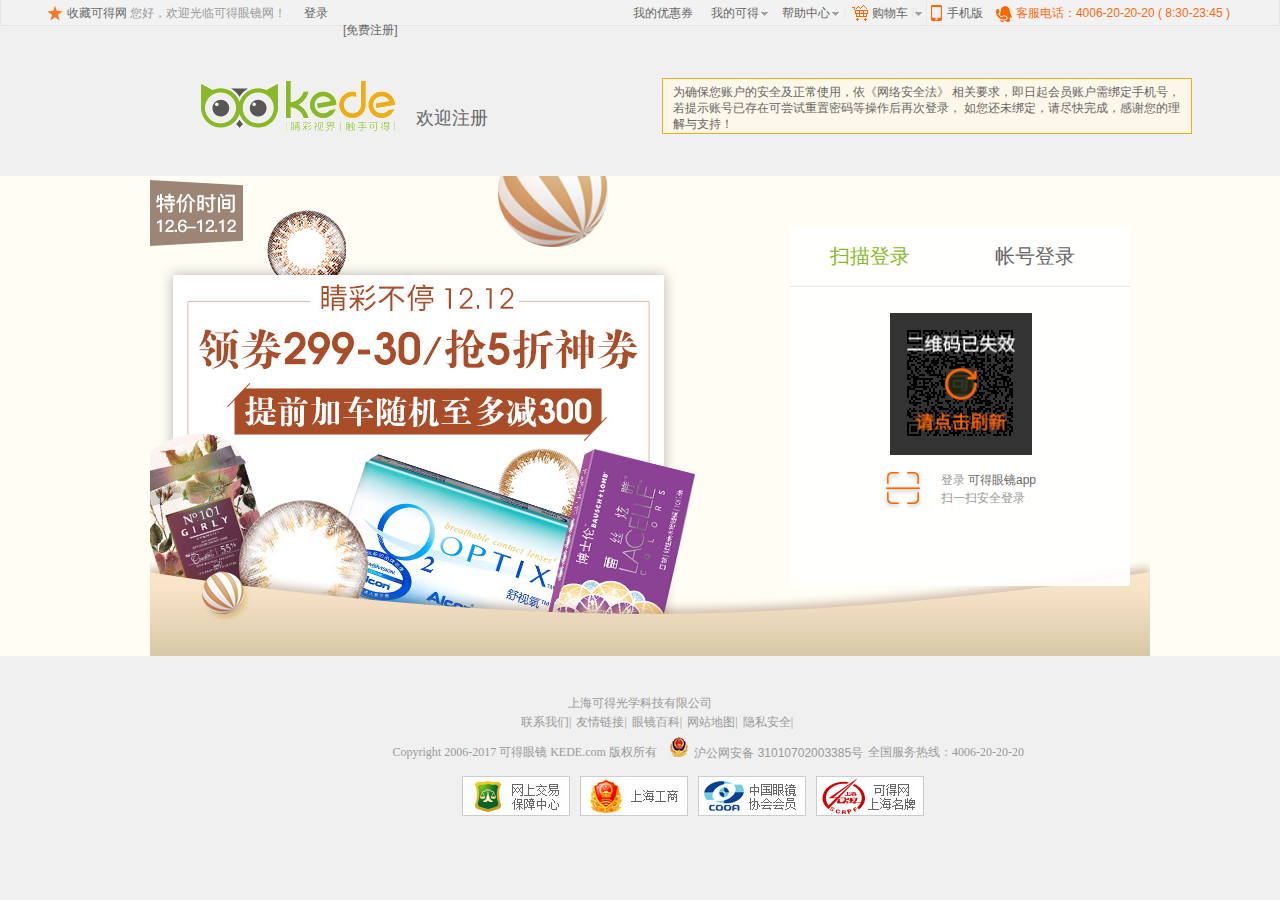
<file: client/src/login.html>
<!DOCTYPE html>
<html lang="en">
<head>
    <meta charset="UTF-8">
    <title>login</title>
    <link rel="stylesheet" href="css/reset.css">
    <link rel="stylesheet" href="css/public.css">
    <link rel="stylesheet" href="css/login.css">
    <script src="js/jquery-1.12.4.js"></script>
    <script src="js/top.js"></script>
</head>
<body>
<!--顶部布局-->
<div id="top">
    <div class="content info">
        <div class="fav float-left">
            <a href="javascript" id="favSideBar">收藏可得网</a>
        </div>
        <div id="userTooleBarMemberStatus" class="float-left">
            您好，欢迎光临可得眼镜网！
            <a href="login.html" class="toLogin" target="_self">登录</a>
            <a href="register.html" class="toRegister" target="_self">[免费注册]</a>
        </div>
        <div class="menu  float-right">
                <span class="menu_tab menu_tab_lq">
                    <a href="javascript:;">我的优惠券</a>
                </span>
            <span class="menu_tab  menu_tab_bzzx">
                    <a href="javascript:;" target="_self" class="arrow">我的可得</a>
                    <i></i>
                    <ul class="sub-item">
                        <li><a href="javascript:;">我的订单</a></li>
                        <li><a href="javascript:;">我的收藏</a></li>
                        <li><a href="javascript:;">积分兑换</a></li>
                        <li><a href="javascript:;">我的验光单</a></li>
                    </ul>
                </span>
            <span class="menu_tab  menu_tab_bzzx">
                    <a href="javascript:;"  class="arrow">帮助中心</a>
                    <i></i>
                        <ul class="sub-item">
                        <li><a href="javascript:;">常见问题</a></li>
                        <li><a href="javascript:;">退货换货</a></li>
                        <li><a href="javascript:;">快递查询</a></li>
                        <li><a href="javascript:;">眼睛学堂</a></li>
                        <li><a href="javascript:;">优惠券使用</a></li>
                        <li><a href="javascript:;">投诉建议</a></li>
                        <li><a href="javascript:;">网站地图</a></li>
                    </ul>
                </span>
            <span>|</span>
            <span class="menu_tab  menu_tab_gwc">
                    <a href="javascript:;"  class="arrow">购物车
                    <span id="menu_tab_cart">0</span>
                    </a>
                    <i></i>
                </span>
            <span class="menu_tab menu_tab_phone">
                    <a href="javascript:;">手机版</a>
                        <span class="menu_tab_phone_img"></span>
                </span>
            <span class="menu_tab_qq">
                    <i></i>
                    <a href="javascript:;">客服电话：4006-20-20-20 ( 8:30-23:45 )</a>
                </span>
        </div>
    </div>
</div>
<!--顶部结束-->
<!--头部开始-->
<div class="header">
    <div>
        <a href="javascript:;">
            <img src="images/kede_logo.gif" alt="logo">
        </a>
        <h2>欢迎注册</h2>
        <div class="header_text">
            为确保您账户的安全及正常使用，依《网络安全法》
            相关要求，即日起会员账户需绑定手机号，
            若提示账号已存在可尝试重置密码等操作后再次登录，
            如您还未绑定，请尽快完成，感谢您的理解与支持！
        </div>
    </div>
</div>
<!--头部结束-->
<!--主体-->
<div class="main">
    <div class="main_bg">
        <div class="bg_temp">
            <a href="javascript:;">
                <img src="images/login_fffdf4.jpg" alt="">
            </a>
        </div>
        <!--右侧登录-->
        <div class="login_right">
            <!-- 登录标题-->
            <div class="l_r_title">
                <label class="active" class="saoma">扫描登录</label>
                <!--<span>|</span>-->
                <label class="zhmaLogin">帐号登录</label>
            </div>
        <div class="tab_bottom">
            <div class="saomalogin">
                <div class="l_qrcode_content">
                    <img src="images/qrcode_142.jpg" alt="">
                    <img src="images/qrcode-timeout.png" class="qrcode-timeout" alt="">
                    <div class="l_tip_text">
                        <i></i>
                        <span class="label_login">
                            登录
                            <a href="javascript:;">可得眼镜app</a><br>
                            扫一扫安全登录
                        </span>
                    </div>
                </div>
            </div>
            <!--账号密码登录-->
            <div class="namePwdLogin">
                <form action="" class="fLogin">
                    <div class="r_username">
                        <p>
                            <span></span>
                            <b></b>
                            <input type="text" name="uname" placeholder="请输入您的手机、邮箱、用户名">
                        </p>
                    </div>
                    <div class="r_password">
                        <p>
                            <span></span>
                            <b></b>
                            <input type="password" name="upwd" placeholder="请输入您的密码">
                        </p>
                    </div>
                    <div class="r_remeber">
                        <s id="RemberAccount" val="1"></s>
                        <label>记住账户</label>
                        <s id="autoLogin" val="2"></s>
                        <label>自动登录</label>
                        <a href="javascript:;" class="remberPwd">？忘记密码</a>
                    </div>
                    <div class="r_submit">
                        <input type="button" value="登录" class="button">
                    </div>
                </form>
                <!--不同账号登录-->
                <div class="defferLogin">
                    <a href="javascript:;" class="weixin"></a>
                    <a href="javascript:;" class="qq"></a>
                    <a href="javascript:;" class="weibo"></a>
                    <a href="javascript:;" class="zhifubao"></a>
                    <div class="toRegister">
                        <a href="javascript:;">立即注册</a>
                        <i></i>
                    </div>
                </div>
            </div>
        </div>
        </div>
    </div>
</div>
<!--主体结束-->
<!--尾部布局-->
<div class="footer">
    <div class="footer_in">
        <div class="footer_top">
            <p>
                <a href="javascript:;">上海可得光学科技有限公司</a>
            </p>
            <ul>
                <li><a href="javascript:;">联系我们</a><span>|</span></li>
                <li><a href="javascript:;">友情链接</a><span>|</span></li>
                <li><a href="javascript:;">眼镜百科</a><span>|</span></li>
                <li><a href="javascript:;">网站地图</a><span>|</span></li>
                <li><a href="javascript:;">隐私安全</a><span>|</span></li>
            </ul>
            <p class="banben">
                <span class="copyRight"> Copyright 2006-2017 可得眼镜 KEDE.com 版权所有 　</span>　　
                <a href="javascript:;">
                    <img src="images/ba.png" alt="">沪公网安备 31010702003385号
                </a>
                <span>全国服务热线：4006-20-20-20</span>
            </p>
        </div>
        <div class="footer_bottom">
            <a href="javascript:;"></a>
            <a href="javascript:;"></a>
            <a href="javascript:;"></a>
            <a href="javascript:;"></a>
        </div>
    </div>

</div>

</body>
</html>
<script>
    $(function () {
        $('.l_r_title').find('label').click(function () {
            $(this).addClass('active').siblings('label').removeClass('active');
            var $labelIndex =  $(this).index();
            console.log($labelIndex);
            console.log($('.tab_bottom').children('div').eq($labelIndex));
            $('.tab_bottom').children('div').eq($labelIndex).css({display:"block"}).siblings().css({display:"none"});

        })
        //给单选框点击的时候选中样式
        $('.r_remeber').children('s').click(function () {
            $(this).toggleClass('position1');
        })

    })
</script>
</file>
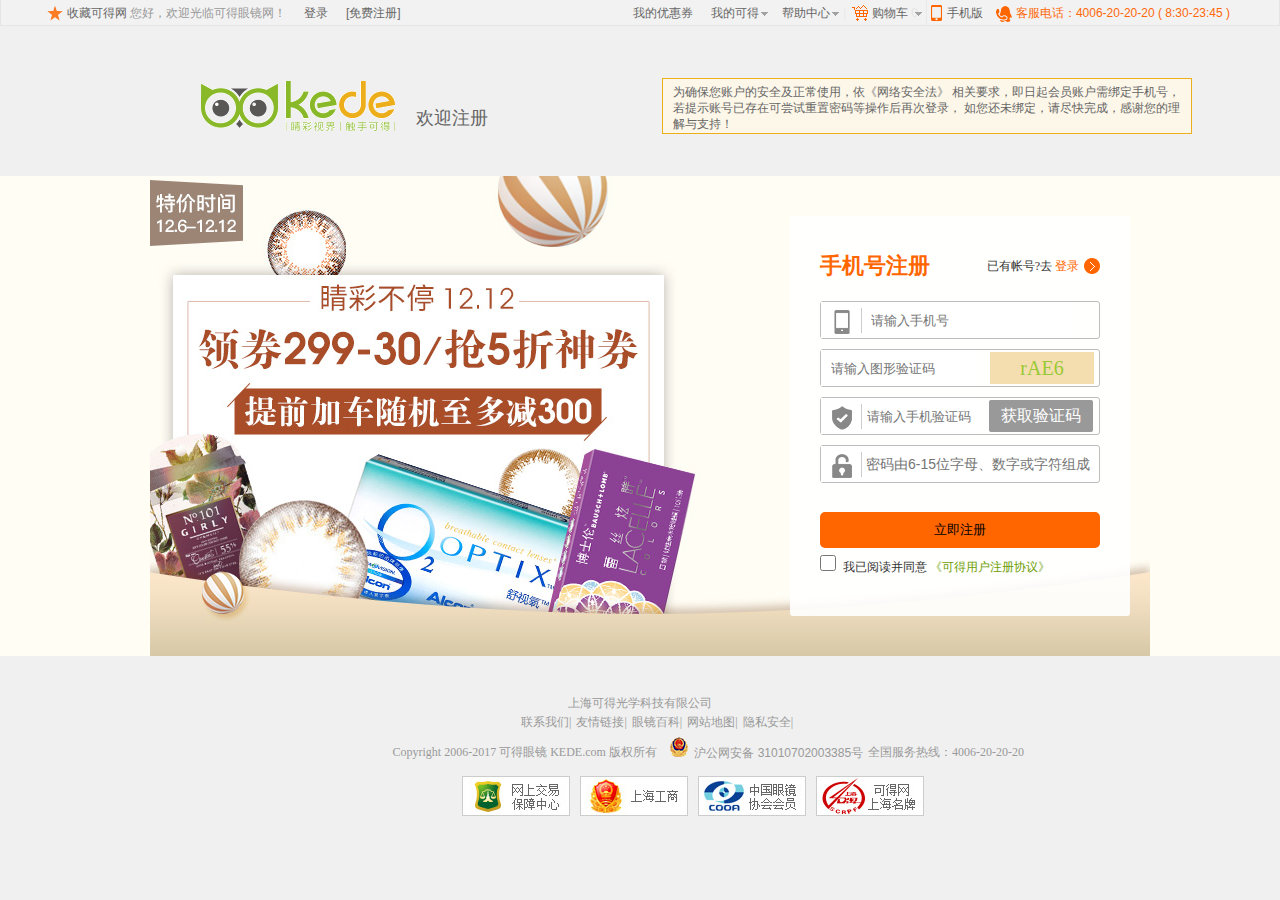
<file: client/src/register.html>
<!DOCTYPE html>
<html lang="en">
<head>
    <meta charset="UTF-8">
    <title>register</title>
    <link rel="stylesheet" href="css/reset.css">
    <link rel="stylesheet" href="css/register.css">
    <script src="js/jquery-1.12.4.js"></script>
    <script src="js/top.js"></script>
</head>
<body>
<!--顶部布局-->
    <div id="top">
        <div class="content info">
            <div class="fav float-left">
                <a href="javascript" id="favSideBar">收藏可得网</a>
            </div>
            <div id="userTooleBarMemberStatus" class="float-left">
                您好，欢迎光临可得眼镜网！
                <a href="login.html" class="toLogin" target="_self">登录</a>
                <a href="register.html" class="toRegister" target="_self">[免费注册]</a>
            </div>
            <div class="menu  float-right">
                <span class="menu_tab menu_tab_lq">
                    <a href="javascript:;">我的优惠券</a>
                </span>
                <span class="menu_tab  menu_tab_bzzx">
                    <a href="javascript:;" target="_self" class="arrow">我的可得</a>
                    <i></i>
                    <ul class="sub-item">
                        <li><a href="javascript:;">我的订单</a></li>
                        <li><a href="javascript:;">我的收藏</a></li>
                        <li><a href="javascript:;">积分兑换</a></li>
                        <li><a href="javascript:;">我的验光单</a></li>
                    </ul>
                </span>
                <span class="menu_tab  menu_tab_bzzx">
                    <a href="javascript:;"  class="arrow">帮助中心</a>
                    <i></i>
                        <ul class="sub-item">
                        <li><a href="javascript:;">常见问题</a></li>
                        <li><a href="javascript:;">退货换货</a></li>
                        <li><a href="javascript:;">快递查询</a></li>
                        <li><a href="javascript:;">眼睛学堂</a></li>
                        <li><a href="javascript:;">优惠券使用</a></li>
                        <li><a href="javascript:;">投诉建议</a></li>
                        <li><a href="javascript:;">网站地图</a></li>
                    </ul>
                </span>
                <span>|</span>
                <span class="menu_tab  menu_tab_gwc">
                    <a href="javascript:;"  class="arrow">购物车
                    <span id="menu_tab_cart">0</span>
                    </a>
                    <i></i>
                </span>
                <span class="menu_tab menu_tab_phone">
                    <a href="javascript:;">手机版</a>
                        <span class="menu_tab_phone_img"></span>
                </span>
                <span class="menu_tab_qq">
                    <i></i>
                    <a href="javascript:;">客服电话：4006-20-20-20 ( 8:30-23:45 )</a>
                </span>
            </div>
        </div>
    </div>
<!--顶部结束-->
        <!--头部开始-->
    <div class="header">
        <div>
            <a href="javascript:;">
                <img src="images/kede_logo.gif" alt="logo">
            </a>
            <h2>欢迎注册</h2>
            <div class="header_text">
                为确保您账户的安全及正常使用，依《网络安全法》
                相关要求，即日起会员账户需绑定手机号，
                若提示账号已存在可尝试重置密码等操作后再次登录，
                如您还未绑定，请尽快完成，感谢您的理解与支持！
            </div>
        </div>
    </div>
<!--头部结束-->
<!--主体-->
<div class="main">
    <div class="main_bg">
        <div class="bg_temp">
            <a href="javascript:;">
                <img src="images/login_fffdf4.jpg" alt="">
            </a>
        </div>
        <!--表单-->
        <form action="post" class="register">
            <!--注册-->
            <div class="zhuce">
                <div class="zhuce_title">手机号注册</div>
                <div class="zhuce_login">
                    已有帐号?去
                    <a href="javascript:;">登录
                        <i></i></a>
                </div>
            </div>
            <div class="form_main">
                <ul class="right_top">
                    <li>
                        <label class="icon_label">
                            <i class="mobile"></i>
                        </label>
                        <b></b>
                        <input type="text" class="UserPhone" maxlength="11" name="utel" placeholder="请输入手机号">
                    </li>
                    <li class="code">
                        <input type="text" maxlength="8" class="UserCode" name="ucode" placeholder="请输入图形验证码">
                        <span></span>
                    </li>
                    <li>
                        <label class="icon_label">
                            <i class="shield"></i>
                        </label>
                        <b></b>
                        <input type="text" maxlength="8" class="UserTelCode" name="utelCode" placeholder="请输入手机验证码">
                        <a href="javascript:;" id="btnGetRegistVerifyCode">获取验证码</a>
                    </li>
                    <li class="passwd">
                        <label class="icon_label">
                            <i class="lock"></i>
                        </label>
                        <b></b>
                        <input type="text" class="UserPwd" maxlength="11" name="upwd" placeholder="密码由6-15位字母、数字或字符组成">
                    </li>
                </ul>
                <!--提示-->
                <div class="lintMsg"></div>
                <input type="text" class="registerBtn" value="立即注册">
                <div class="right_bottom">
                    <input type="checkbox" class="agree">
                    <label>我已阅读并同意</label>
                    <a href="javascript:;">《可得用户注册协议》</a>
                </div>
            </div>
        </form>

    </div>
</div>
<!--主体结束-->
<!--尾部布局-->
<div class="footer">
    <div class="footer_in">
        <div class="footer_top">
            <p>
                <a href="javascript:;">上海可得光学科技有限公司</a>
            </p>
            <ul>
                <li><a href="javascript:;">联系我们</a><span>|</span></li>
                <li><a href="javascript:;">友情链接</a><span>|</span></li>
                <li><a href="javascript:;">眼镜百科</a><span>|</span></li>
                <li><a href="javascript:;">网站地图</a><span>|</span></li>
                <li><a href="javascript:;">隐私安全</a><span>|</span></li>
            </ul>
            <p class="banben">
               <span class="copyRight"> Copyright 2006-2017 可得眼镜 KEDE.com 版权所有 　</span>　　
                <a href="javascript:;">
                    <img src="images/ba.png" alt="">沪公网安备 31010702003385号
                </a>
                <span>全国服务热线：4006-20-20-20</span>
            </p>
        </div>
        <div class="footer_bottom">
            <a href="javascript:;"></a>
            <a href="javascript:;"></a>
            <a href="javascript:;"></a>
            <a href="javascript:;"></a>
        </div>
    </div>

</div>

</body>
</html>
</file>
<file: client/src/css/public.css>
html,body{
    width: 100%;
    overflow-x: hidden;
    user-select: none;
}
body{
    background-color: #F0F0F0;
    font-size: 12px;
    color: rgb(51, 51, 51);
    font-family: "宋体,Arial, Helvetica, sans-serif";
}
/*顶部样式*/
#top{
    width: 100%;
    height: 26px;
    color: #999999;
    background-color: #f2f2f2;
    border: 1px solid #e5e5e5;
    border-top-width: 0px;
}
#top .info{
    height: 26px;
    line-height: 26px;
}
#top .content{
    width: 1190px;
    margin: 0 auto;
}
#top .info .fav{
    width: 85px;
    padding:0 0 0 22px;
    background: url("../images/tubiao.png") no-repeat;
    background-position: 2px 5px;
}
.float-left{
    float: left;
}
.float-right{
    float: right;
}

#userTooleBarMemberStatus .toLogin,#userTooleBarMemberStatus .toRegister{
    margin-left: 15px;
}
#userTooleBarMemberStatus a:hover{
    color: #FD7B25;
}
.menu .menu_tab{
    position: relative;
    display: inline-block;
    height: 26px;
    line-height: 26px;
    padding:0 5px 0 5px;
}

.menu   span{
    color: #e5e5e5;
}
i{
    background: url("../images/tubiao.png")no-repeat;
    overflow: hidden;
}
.info .menu .menu_tab i{
    width: 7px;
    height: 4px;
    display: inline-block;
    background-position: 0 -27px;
    position: absolute;
    top:12px;
    right: 1px;
}

.info .menu .menu_tab_bzzx{
    width: 68px;
    padding-left: 10px;
}
.menu .menu_tab_gwc{
    background: url("../images/tubiao.png") no-repeat;
    background-position: 3px -42px;
    padding-left: 23px;
}
.menu_tab_cart{
    color: #ff6600;
}
#top .info .menu .menu_tab_phone {
    background: url("../images/tubiao.png") no-repeat;
    background-position: 0px -67px;
    border-left: 1px solid #e9e9e9;
    padding-left: 20px;
    margin-right: 5px;
}
.menu_tab_phone_img{
    background: url("../images/tubiao.png") no-repeat;
    background-position: 0 -146px;
    width: 168px;
    height: 203px;
    margin: -5px 0 0 -65px;
    position: absolute;
    display: none;
}
.menu_tab_qq{
    height: 26px;
    padding:0 5px 0 20px;
    position: relative;
}
.menu_tab_qq i{
    width: 16px;
    height: 16px;
    background-position: -100px 0;
    position: absolute;
    top: 0;
    left: 0;
}
.menu_tab_qq a{
    color: #fe6809;
}
a:hover{
    color: #ff6600;
}

.info .menu .selected .sub-item.selected  {
    display:block;
}
.info .menu .sub-item{
    width: 75px;
    position: absolute;
    border: 1px solid #dddddd;
    border-top-width: 0;
    right: -8px;
    top: 25px;
    padding: 4px 0px 0px 10px;
    z-index: 200;
    background-color: #fff;
    box-shadow: rgba(204,204,204,0.4) 0 0 8px;
    display: none;
}
.info .menu .sub-item a{
    color:#333;
    font-size:12px;
}
.info .menu .sub-item a:hover{
    color: #ff6600;
}
/*头部开始*/
.header {
    height: 150px;
    padding-top: 52px;
    padding-bottom: 34px;
    padding-left: 200px;
}
.header a,.header h2{
    float: left;
}
.header .header_text{
    width: 530px;
    height: 56px;
    border: 1px solid #edae1b;
    line-height: 16px;
    margin-left: 462px;
    padding: 5px 10px;
    background-color: #fdf7e9;
    color: #666;
}
.header div{
    width: 1190px;
    margin: 0 auto;
}
.header h2{
    line-height: 81px;
    margin-left: 20px;
    color: #666;
    font-size: 18px;
    font-weight: 100;
}
/*主体部分样式*/
.main {
    background: #fffdf4;
}
.main_bg{
    width: 980px;
    height: 480px;
    margin: 0 auto;
    position: relative;
}
.bg_temp{
    position: absolute;
    left: 0;
    top:0;
}

/*注册*/
.zhuce{
    margin: 30px 30px 0 30px;
    height: 40px;
    line-height: 40px;
}
.zhuce_title{
    color: #f60;
    font-size: 22px;
    float: left;
    font-weight: bold;
}
.zhuce_login{
    float: right;
}
.zhuce_login a{
    font-size: 12px;
    color: #f60;
    display: inline;
    padding-right: 5px;
}
.zhuce_login i{
    float: right;
    width: 16px;
    height: 16px;
    margin-top: 12px;
    display: inline-block;
    background-position: -412px -940px;
}
.register{
    width: 340px;
    height: 400px;
    position: absolute;
    top: 40px;
    right: 0;
    margin: 0 auto;
    background-color: rgba(255,255,255,0.9);
    clear: right;
    border-radius: 3px;
}

.form_main{
    width: 280px;
    margin:15px auto;
}
.right_top li{
    height: 38px;
    margin-top: 10px;
    border: 1px solid #bdbdbd;
    -webkit-border-radius: 3px;
    -moz-border-radius: 3px;
    border-radius: 3px;
    position: relative;
}
.right_top .icon_label{
    position: absolute;
    left: 1px;
    top: 8px;
    width: 36px;
    height: 18px;
    text-align: center;
    z-index: 9;
}
.right_top li label i{
    display: inline-block;
    width: 24px;
    height: 24px;
    line-height: 24px;
}
.right_top li label i.mobile{
    background-position: -502px -911px;
}
.right_top li  b{
    display: inline-block;
    width: 1px;
    height: 25px;
    position: absolute;
    left: 40px;
    top: 6px;
    background-color: #ccc;
}
.right_top li .UserPhone{
    width: 90%;
    padding-left: 50px;
    height: 100%;
    border:none;
}
.right_top .code input.UserCode{
    width: 156px;
    padding-left: 10px;
    height: 100%;
    border:none;
    float: left;
}
.right_top .code span{
    display: inline-block;
    width: 104px;
    height: 32px;
    line-height: 32px;
    font-size: 18px;
    color: #99C935;
    background-color: #F4DEAF;
    margin:2px 5px;
    float: right;
    box-sizing: border-box;
    text-align: center;

}
.right_top li label i.shield {
    background-position: -526px -911px;
}
.right_top li .UserTelCode{
    width: 160px;
    height: 100%;
    border:none;
    padding-left: 46px;
}
.right_top li #btnGetRegistVerifyCode{
    display: inline-block;
    width: 104px;
    height: 32px;
    margin: -5px;
    line-height: 32px;
    text-align: center;
    -webkit-border-radius: 2px;
    -moz-border-radius: 2px;
    border-radius: 2px;
    overflow: hidden;
    background-color: #999;
    margin-left: 5px;
    position: relative;
    top: 6px;
    color: #fff;
    font-size: 16px;
}
.right_top li:hover{
    border-color: #90c31f;
}
.right_top .passwd .lock{
    background-position: -550px -911px;
}
input.UserPwd{
    width: 275px;
    height: 100%;
    border:none;
    height: 36px;
    line-height: 36px;
    outline:none;
    font-size: 14px;
    padding-left: 45px;
}
.lintMsg{
    width: 280px;
    height: 25px;
    color: #f60;
    line-height: 25px;
    display: inline-block;
    text-align: left;
}
.registerBtn{
    width: 280px;
    height: 36px;
    text-align: center;
    line-height: 36px;
    background-color: #f60;
    border-radius: 5px;
    border:none;
}
.registerBtn:hover{
    background-color:  #f80;
    cursor: pointer;
}
.right_bottom{
    margin-top: 5px;
}
.right_bottom .agree{
    width: 16px;
    height: 16px;
    margin-right: 4px;
    margin-top: 2px;
    display: inline-block;
}
.right_bottom a{
    color: #6d9d03;
}
/*尾部样式*/
.footer{
    margin-top: 20px;
    background: rgb(240, 240, 240);
}
.footer,.footer a{
    color: #999;
}
.footer_in{
    height: 150px;
    width: 1190px;
    position: relative;
    text-align: center;
    margin: 0 auto;
}
.footer_in .footer_top{
    text-align: center;
    padding:14px 0;
}
.footer_top p{
    text-align: center;
    padding-top: 5px;
}
.footer_top ul{
    text-align: center;
    position: relative;
    left: 40%;
}
a:hover{
    color: #f60;
}
.footer_top ul li{
    display: inline-block;
    float: left;
    margin-right: 5px;
    line-height: 20px;
}
.banben{
    height: 30px;
    margin-top: 20px;
    width: 100%;
    text-align: center;
    line-height: 30px;
}
.banben a{
    display: inline-block;
    float: left;
    line-height: 30px;
    height: 100%;
    padding-right: 5px;
}
.banben a img{
    display: inline;
    padding-right: 5px;
}
.banben span{
    float: left;
    margin-right: 5px;
}
.banben span.copyRight{
    margin-left: 340px;
}
.footer_bottom{
    position: absolute;
    left: 35%;
    height: 40px;
    width: 462px;
    background: url("../images/FTC-01-bg3.jpg")no-repeat 0 0;
}
.footer_bottom a{
    display: block;
    float: left;
    width: 115px;
    height: 40px;
}
</file>
<file: client/src/css/index.css>
body{
    background-color: #ffffff;
}

/*头部图片*/
.con-mark-bg{
    width: 100%;
    position: relative;
    overflow: hidden;
    background: #ffffff;
}
.con-mark-main{
    width: 1190px;
    height: 95px;
    margin: 0 auto;
}
.con-mark-main img{
    width: 100%;
    height: 100%;
    border:none;
}
.fixed_right{
    position: fixed;
    z-index: 100;
    width: 55px;
    right: 20px;
    height: 305px;
    bottom: 20px;
}
.fixed_right a{
    width: 55px;
    height: 61px;
    background: url("../images/tubiao.png")no-repeat;
    display: block;
}

.fixed_right a:nth-of-type(1){
    background-position:-309px -597px;
    border-top: 1px solid #e8e8e8;
}
.fixed_right a:nth-of-type(1):hover{
    background-position:-367px -597px;
}
.fixed_right a:nth-of-type(2){
    background-position:-309px -475px;
    border-top: 1px solid #e8e8e8;
}
.fixed_right a:nth-of-type(2):hover{
    background-position:-364px -475px;
}

.fixed_right a:nth-of-type(3){
    background-position:-309px -536px;
    border-top: 1px solid #e8e8e8;
}
.fixed_right a:nth-of-type(3):hover{
    background-position:-364px -536px;
}

.fixed_right a:nth-of-type(4){
    background-position:-309px -658px;
    border-top: 1px solid #e8e8e8;
}
.fixed_right a:nth-of-type(4):hover{
    background-position:-364px -658px;
}

.fixed_right a:nth-of-type(5){
    background-position:-309px -719px;
    border-top: 1px solid #e8e8e8;
    display: none;
}
.fixed_right a:nth-of-type(5):hover{
    background-position:-364px -719px;
}
.fixed_weixin{
    background: url("../images/tubiao.png")no-repeat;

}

.fixed_weixin{
    background: url("../images/tubiao.png")no-repeat;
    position: fixed;
    left: 50%;
    margin-left: 403px;
}
.fixed_right .fixed_weixin{
    background-position: -111px -462px;
    bottom: 200px;
    width: 193px;
    height: 276px;
    display: none;
}
.fixed_right .ygs{
    width: 190px;
    height: 48px;
    background: url("../images/tubiao.png")no-repeat;
    position: fixed;
    left: 50%;
    margin-left: 403px;
    bottom: 154px;
    background-position: -111px -414px;
    display: none;
}
/*头部导航*/
.wide_page_top{
    height: 135px;
    width: 100%;
}
.content{
    width: 1190px;
    margin: 0 auto;
}
.wide_page_top_cont{
    position: relative;
    height: 80px;
    padding-top: 30px;
    top: 10px;
}
.content .logo{
    position: absolute;
    bottom: 14px;
    left: 8px;
}
.ind_top_baozhan{
    width: 336px;
    height: 76px;
    position: absolute;
    left: 464px;
    top: 11px;
    background: url("../images/ind_top_bq2.gif")no-repeat;
}
#top_search{
    width: 330px;
    position: absolute;
    right: 0;
    height: 68px;
    top: 31px;
}
#searchform #top_search{
    float: right;
    width: 330px;
    margin-top: 11px;
}
.search_top_left{
    border: 2px solid #90C221;
    width: 247px;
    height: 30px;
}
.search_top_left i{
    background: url("../images/tubiao.png")no-repeat;
    background-position: 5px -350px;
    background-color: #ffffff;
    width: 30px;
    height: 26px;
    position: absolute;
    /*left: 4px;*/
    top: 2px;
}
.search_top_left input{
    width: 215px;
    height: 100%;
    border:none;
    outline: none;
    float: right;
    padding-left: 10px;
}
.search_btn_right input{
    width: 78px;
    height: 30px;
    line-height: 30px;
    border:none;
    background-color: #90c31f;
    color:#fff;
    cursor: pointer;
    opacity: 1;
}
.search_btn_right input:hover{
    opacity: 0.8;
}

/*导航*/
.wide_channel{
    position: relative;
    top:20px;
    height: 35px;
    line-height: 35px;
    background-color: #90c31f;
    width: 100%;
}
.wide_channel_category{
    font-size: 14px;
    font-weight: 400;
    color: #fff;
    width: 210px;
    height: 35px;
    padding-left: 50px;
    line-height: 35px;
    background-color: #6d9d03;
    cursor: pointer;
    position: relative;
}
.wide_channel_category i.all-class{
    background: url("../images/tubiao.png")no-repeat;
    width: 18px;
    height: 18px;
    position: absolute;
    right: 48px;
    top:12px;
    background-position: 0 -124px;
}
.wide_channel_right{
    height: 34px;
    overflow: hidden;
}
.wide_channel_right li.item{
    height: 34px;
    line-height: 34px;
    font-size: 14px;
    text-align: center;
    font-weight: bold;
    float: left;
    padding: 0px 35px;
}
.wide_channel_right li:hover{
    background-color: #77b001;
}
.wide_channel_right li a{
    display: block;
    color: #fff;
    width: 100%;
    height: 100%;
    font-size: 14px;
}
/*详细信息*/
.category_info{
    width: 210px;
    height: 320px;
    position: absolute;
    top: 35px;
    left: 0;
    background-color: #ffffff;
}
.category_info .list_item{
    background-color: #ffffff;
    height: 45px;
    line-height: 45px;
    font-size: 14px;
    color: #cbcbcb;
    width: 100%;
}
/*每一个li下面的虚线*/
.list_item_line{
    width: 191px;
    height: 0px;
    border: 1px dashed #F0F0F0;
    margin-left: 10px;
    float: left;
}
.category_info .list_item:hover{
    width: 210px;
    height: 46px;
    line-height: 46px;
    border:1px solid #94c51b;
    border-right: 1px solid #ffffff;
    margin-top: -1px;
    z-index:2;
}
.category_info .list_item .item_left{
    background: url("../images/tubiao.png")no-repeat;
    width: 30px;
    height: 30px;
    overflow: hidden;
    float: left;
    margin: 7px 5px 0 27px;
}
.list_item .item_right{
    float: left;
    width: 105px;
    height: 42px;
    line-height: 42px;
}
.list_item .item_right a{
    color: #666666;
}
.category_info .list_item .left_img1{
    background-position: 0 -414px;
}
.category_info .list_item .left_img2{
    background-position: 0 -453px;
}
.category_info .list_item .left_img3{
    background-position: 0 -494px;
}
.category_info .list_item .left_img4{
    background-position: 0 -531px;
}
.category_info .list_item .left_img5{
    background-position: 0 -570px;
}
.category_info .list_item .left_img6{
    background-position: 0 -607px;
}
.category_info .list_item .left_img7{
    background-position: 0 -644px;
}
.list_item_btm{
    height: 43px;
    line-height: 43px;
}




.list_item .item_left:hover{
    margin: 7px 5px 0 26px;
}
.list_item .item_arrow{
    background-position: 0 -681px;
    width: 6px;
    height: 40px;
    float: left;
    margin-top: 3px;
}
.child_list{
    background: #fff;
    width: 760px;
    height: 319px;
    position: absolute;
    top: 0px;
    left: 210px;
    z-index: 2000;
    border: 1px solid #94c51b;
    display: none;
}
.child_list .child_list_left {
    width: 505px;
    height: 300px;
    position: absolute;
    top: 10px;
    left: 10px;
}
.child_list_dt{
    font-size: 16px;
    width: 75px;
    text-align: right;
    padding: 5px 0;
    line-height: 24px;
    color: #666666;
    float: left;
    font-weight: bold;
}
.child_list_dt b{
    font-family: 微软雅黑;
    color: #cccccc;
    padding-top: 5px;
    margin:0 5px;
}
.child_list_dd{
    width: 410px;
    float: left;
    line-height: 24px;
    margin: 0 0 10px 10px;
    border-bottom: 1px dashed #cccccc;
}
.child_list_left li{
    margin-top: 10px;
}
.child_list_dd dl{
    width: 100%;
}
.child_list_dd dd{
    float: left;
    line-height: 24px;
    height: 20px;
    color: #333333;
    border-left: 1px solid #cccccc;
    font-size: 12px;
    padding:0 5px;
    margin-bottom: 3px;
}
/*右侧*/
.child_list_right{
    width: 224px;
    height: 282px;
    position: absolute;
    top: 18px;
    right: 13px;
    border-left: 1px solid #ccc;
}
.child_list_imgup, .child_list_imgdown{
    width: 210px;
    height: 130px;
    overflow: hidden;
    position: absolute;
    padding-left: 10px;
}
.child_list_imgup{
    top: 0;
    left: 0;
}
.child_list_imgdown{
    bottom: 0;
    left: 0;
}


    /*轮播图*/
.banner_wrap{
    width: 760px;
    height: 320px;
    position: relative;
    left: 210px;
    overflow: hidden;
    border:1px solid #ccc;
}
.slidebox{
    width: 100%;
    height: 100%;
}
.slidebox li{
    position: absolute;
    left: 0;
    top: 0;
}

.dot{
    position: absolute;
    bottom: 20px;
    left: 315px;
}
.dot ol li{
    cursor: pointer;
    float: left;
    margin-right: 5px;
    border-radius: 50%;
    width: 18px;
    height: 18px;
    background-color: #333;
    text-align: center;
    line-height: 18px;
    color: #fff;
}
.dot ol li.cur{
    background-color: #94c51b;
}
.wide_banner_right{
    width: 217px;
    height: 319px;
    border: 1px solid #e9e9e9;
    border-bottom: 0px solid #000;
    right: 83px;
    bottom: 1px;
    position: absolute;

}

.banner_bg{
    position: relative;
}

/*热门所有*/
.wide_classify{
    height: 140px;
    position: relative;
    margin-bottom: 10px;
}
.wide_classify .wide_classify_left{
    width: 210px;
    height: 140px;
    border: 1px solid #e9e9e9;
    background-color: #f3f3f3;
    padding:8px 0 0 11px;
}
.wide_classify_cont{
    padding: 9px;
}
.wide_classify_right{
    width: 218px;
    height: 138px;
    border: 1px solid #e9e9e9;
    position: absolute;
    top: 0;
    right: 0;
}
.wide_classify_left p{
    height: 26px;
    color: #666666;
    font-size: 14px;
    font-weight: bold;
}

.wide_classify_left li{
    float: left;
    width: 57px;
    height: 28px;
    background-color: #e9e9e9;
    margin: 4px 8px 0 0;
    border-bottom: 1px solid #e9e9e9;

}

.wide_classify_left li a{
    display: block;
    width: 100%;
    height: 100%;
    background-color: #ffffff;
    text-align: center;
    line-height: 28px;
}
.wide_classify_left li a:hover{
    background-color: #90c31f;
    color: #ffffff;
}
.wide_classify_cont a{
    float: left;
    display: block;

}

.wide_classify_cont a img{
    width: 246px;
    height: 131px;
    float: left;
    margin-right: 2px;
    opacity: 1;
}
.wide_classify_cont a img:hover{
    opacity: 0.8;
}

.wide_classify_right_tis{
    width: 100%;
    height: 28px;
    line-height: 28px;
    background-color: #f4f4f4;
    overflow: hidden;
}
.wide_classify_right_tis li{
    float: left;
    width: 50%;
    box-sizing: border-box;
    text-align: center;
    line-height: 28px;
}
.wide_classify_right_tis li:nth-of-type(1){
    border-right: 1px solid #e9e9e9;
}
.wide_classify_right_tis li a{
    display: block;
    font-size: 14px;
    font-weight: bold;
    border-bottom: 1px solid #e9e9e9;
}
.wide_classify_right_tis li a:hover{
    color: #f60;
}
.wide_classify_right_tis li.selected a{
    border-bottom-color: #ffffff;
    background-color: #ffffff;
}
.wide_classify_tabB ul{
    padding: 10px;
    background-color: #ffffff;
    height: 108px;
    display: none;
}
ul.wide_classify_tabB_left{
    display: block;
}
.wide_classify_tabB  a{
    display: block;
    width: 206px;
    height: 22px;
    line-height: 22px;
}

    /*每日秒杀*/
.hp_top{
    width: 1190px;
    margin: 0 auto;
    height: 182px;
    border: 1px solid #e8e8e8;
    border-left: none;
    margin: 0 auto 40px;
    position: relative;
    overflow: hidden;
    background-color: #ffffff;
}
.hp_top .hp_mbody{
    width: 100%;
    height: 100%;
}
.hp_mbody_left{
    width: 210px;
    height: 182px;
    float: left;
}

.hp_mbody_right{
    width: 979px;
    height: 182px;
    float: left;
}
.hp_mbody_left a{
    background:url("../images/icon3.gif")no-repeat;
    width: 210px;
    height: 91px;
    display:block;
}
.hp_mbody_left a.zw{
    background-position: 0 0px;
}
.hp_mbody_left a.buy{
    background-position: 0 -91px;
}
.hp_mbody_left .jrms a.active{
    background-position: 0 -182px;
}
.hp_mbody_left .zdm a.active{
    background-position: 0px -273px;
}

.hp_menu{
    width: 979px;
    height: 182px;
}
.hp_menu .hp_mj{
    float: left;
    width: 195px;
    height: 182px;
    margin: 0 0 2px 0;
}
.hp_menu .hp_mj img{
    margin-left: 30px;
    height: 135px;
    width: 135px;
    -webkit-transition: all 0.2s linear;
    -moz-transition: all 0.2s linear;
    -ms-transition: all 0.2s linear;
    -o-transition: all 0.2s linear;
    transition: all 0.2s linear;
}
#buy{
    display: none;
}
.hp_menu .hp_mj img:hover{
    margin-left: 25px;
}
.hp_menu .hp_mj p{
    width: 100%;
    position: relative;
    line-height: 20px;
    text-align: center;
    margin-top: 3px;
    color: #666;
}
.hp_menu .hp_mj span{
    color: #ff6600;
    font-size: 14px;
}

/*楼层一*/
.wide_f_main{
    width: 1190px;
    height: 750px;
    margin: 0 auto 40px;
    position: relative;
}

.wide_f_tit1{
    border-bottom: 3px solid #72b7fc;
}
#wide_f_tit2{
    border-bottom: 3px solid #fd81b3;;
}

.wide_f_main #wide_f_tit2 .wide_title{
    color: #fd81b3;
}
#wide_f_tit3{
    border-bottom: 3px solid #00cccc;
}
#wide_f_tit3  .wide_title{
    color:#00cccc;
}

.wide_f_main  .wide_f_tit{
    height: 27px;
    line-height: 27px;
    overflow: hidden;
}
.wide_f_main .wide_f_tit1 .wide_title{
    color: #72b7fc;
}
.wide_f_main .wide_f_tit .wide_title{
    width: 210px;
    font-size: 19px;
    line-height: 22px;
}

.wide_f_main .wide_f_tit .wide_title span{
    margin-right: 12px;
}

.wide_delicacy,.wide_hot{
    width: 490px;
    color: #666666;
    overflow: hidden;
}
.wide_hot{
    width: 440px;
}

.wide_delicacy span,.wide_hot span{
    color: #cccccc;
}
.wide_delicacy a,.wide_hot a{
    padding: 0 4px;
}
.wide_more{
    position: absolute;
    right: 0;
    top: 0;
}

.wide_more a{
    width: 40px;
    height: 27px;
    line-height: 27px;
    position: relative;
    display: block;
    color: #666666;
}
.wide_more a:hover{
    color: #f60;
}

.wide_more a i{
    background: url("../images/tubiao.png")no-repeat;
    width: 14px;
    height: 14px;
    background-position: 0 -727px;
    position: absolute;
    top: 7px;
    right: 0;
}
.wide_f_left{
    width: 210px;
    height: 720px;
    float: left;
    overflow: hidden;
}
.wide_f_ban{
    width: 210px;
    height: 360px;
    position: relative;
}
.infcp_f_left{
    width: 210px;
    height: 360px;
    overflow: hidden;
}
.infcptop{
    width: 5000px;
    overflow: hidden;
}
.wide_infcp ul{
    position: absolute;
}
.infcptop li{
    float: left;
}


/*楼层四*/
#infcptop4,#wide_f_tit5{
    position: relative;
    width: 2000px;
    height: 243px;
    overflow: hidden;
}
#infcptop4 li,#wide_f_tit5 li{
    float: left;
}
.infcp_4f_ban .infcp_dian{
    left: 300px;
}


.infcp_dian .cur{
    background-color: #77b001;
}

.infcp_dian{
    position: absolute;
    left: 63px;
    bottom: 12px;
}
.infcp_dian li{
    float: left;
    width: 40px;
    height: 5px;
    background-color: #666666;
    margin-right: 2px;
    display: block;
    cursor: pointer;
    overflow: hidden;
}
.infcp_dian li.changebg{
    background-color: #77b001;
}
.wide_f_hot_ul{
    width: 210px;
    height: 363px;
    background-color: #f7f7f7;
    border: 1px solid #e9e9e9;
    position: absolute;
    bottom: 5px;
    left: 0;
}
.wide_f_hot_tit{
    height: 50px;
    line-height: 50px;
    color: #333;
    font-size: 16px;
    text-align: center;
}
.wide_f_hot_ul{
    width: 100%;
    height: 308px;
    padding-left: 9px;
    overflow: hidden;
}
.wide_f_hot_ul li{
    width: 190px;
    height: 88px;
    margin-bottom: 14px;
    position: relative;
}
.wide_f_hot_ul .wide_f_hot_img{
    width: 68px;
    height: 68px;
    overflow: hidden;
    position: absolute;
    top: 18px;
    left: 0px;
}
.wide_f_hot_ul .wide_f_hot_img img{
    width: 100%;
    height: 100%;
}

.wide_f_hot_ul .wide_f_hot_name,.wide_f_hot_ul .wide_f_hot_price{
    width: 108px;
    font-size: 12px;
    padding: 0 3px 0 9px;
    line-height: 16px;
    color: #666666;
    position: absolute;
    right: 0;
    top: 18px;
}
.wide_f_hot_ul .wide_f_hot_name{
    height: 32px;
    overflow: hidden;
}
.wide_f_hot_ul .wide_f_hot_price{
    top: 50px;
    color: #ff6600;
}
.wide_f_hot_price del{
    color: #ccc;
}
.wide_f_hot_level{
    width: 108px;
    height: 15px;
    padding: 0 3px 0 9px;
    position: absolute;
    right: 0;
    top: 70px;
}
.wide_f_hot_level i {
    background: url("../images/tubiao.png") no-repeat;
    background-position: -367px -55px;
    width: 84px;
    height: 15px;
    display: inline-block;
}
.wide_f_hot_corner1,.wide_f_hot_corner2,.wide_f_hot_corner3{
    background: url("../images/yilou/f_hot_bg.png")no-repeat;
    background-position: 0 0;
    width: 190px;
    height: 33px;
    position: absolute;
}

.wide_f_hot_corner2{
    background-position: 0 -33px;
}
.wide_f_hot_corner3{
    background-position: 0 -66px;
}
.wide_f_right{
    width: 979px;
    height: 719px;
    background-color: #e9e9e9;
    border: 1px solid #e9e9e9;
    border-width:0px;
    border-bottom-width: 1px;
    position: absolute;
    right: 0;
    bottom: 4px;
}
.wide_f_right  .wide_f_item{
    width: 243px;
    height: 240px;
    border:1px solid #e9e9e9;
    overflow: hidden;
    position: relative;
    background-color: #ffffff;
    float: left;
}
.wide_f_right  .wide_f_item img{
    display: inline;
    transition: all 0.2s linear;
}
.wide_f_right  .wide_f_item img:hover{
    margin-left: -5px;
}
.wide_f_item_price{
    display: block;
    font-size: 16px;
    color: #ff6600;
    height: 24px;
    line-height: 24px;
    position: absolute;
    left: 20px  ;
    bottom: 48px;
}
.wide_f_item_name{
    color: #666666;
    font-size: 12px;
    height: 16px;
    line-height: 16px;
    position: absolute;
    left: 20px  ;
    top: 190px;
}
.wide_f_item_name:hover{
    color: #ff6600;
}
.wide_f_item_sales{
    color: #ff6600;
    position: absolute;
    left: 20px  ;
    top: 210px;
}
.infcptop{
    overflow: hidden;
}
.infcptop li{
    float: left;
}
.infcptop li img{
    width: 100%;
    height: 100%;
}
.infcptop li img:hover{
    transition: none;
}
.hj_top{
    position: relative;
    width: 1190px;
    margin: 0 auto 40px;
    margin-top: -30px;
    background-color: #ffffff;
}
.hj_top ul{
    width: 1200px;
    margin: 0 auto;
}
.hj_top ul li{
    width: 290px;
    height: 160px;
    float: left;
    margin-right: 10px;
    margin-top: 10px;
}
.hj_top ul li img{
    width: 290px;
    height: 160px;
    float: left;
    vertical-align: middle;
    border: none;
}
.wide_4f_up{
    height: 243px;
    width: 1190px;
    margin: 0 auto;
    margin-bottom: 5px;
    position: relative;
}
.infcp_4f_ban{
    width: 710px;
    height: 243px;
    overflow: hidden;
    float: left;
}
.wide_f_tit4{
    border-bottom: 3px solid #666666;
}
.wide_4f_img{
    width: 233px;
    height: 243px;
    margin-right: 6px;
    overflow: hidden;
    float: left;
}
.wide_4f_class{
    float: left;
    width: 235px;
    height: 242px;
    border: 1px solid #e9e9e9;
    border-width: 0px 1px 1px 1px;
    position: absolute;
    right: 0;
    top: 0;
    padding:0px 20px;
}
.wide_4f_class h6{
    width: 100%;
    height: 27px;
    line-height: 27px;
    border-bottom: 1px solid #e9e9e9;
    color: #333333;
    margin-bottom: 10px;
}
.wide_4f_class dl{
    width: 100%;
    margin: 5px 0;
}
.wide_4f_class dl dt{
    height: 20px;
    line-height: 20px;
    color: #333333;
    padding-bottom: 5px;
}
.wide_4f_class dl dd{
    float: left;
    font-size: 12px;
    width: 62px;
    height: 18px;
    line-height: 18px;
    background-color: #94c51b;
    color: #ffffff;
    margin: 2px;
    margin-left: 0;
    text-align: center;
}
.wide_4f_cont{
    overflow: hidden;
    clear: both;
    display: block;
    height: 751px;
}
.wide_4f_class dl dd:hover{
    background-color: #ff6600;
}
.wide_4f_cont ul li{
    width: 296px;
    height: 249px;
    margin: 1px 0px 0px  1px;
    padding: 4px;
    float: left;
    position: relative;
    border:1px solid #e9e9e9;
}
.wide_4f_cont ul li img{
    transition: all 0.2s linear;
}
.wide_4f_cont ul li img:hover{
    margin-left: -4px;
}
.wide_4f_cont ul li .wide_4f_li_name,
.wide_4f_cont ul li .wide_4f_li_price{
    position: absolute;
    left: 4px;
    text-align: center;
    width: 288px;
}

.wide_4f_cont ul li .wide_4f_li_name{
    color: #666666;
    top: 190px;
}

.wide_4f_cont ul li .wide_4f_li_price{
    color: #ff6600;
    top: 210px;
    font-size: 16px;
}
.wide_f_main5{
    margin-top: 310px;
}
#wide_5f_cont{
    height: 1000px;
}
    /*店铺*/
.index_shop{
    width: 1190px;
    height: 364px;
    margin: 0 auto 30px;
    position: relative;
    margin-top: 555px;
}
.index_shop ol.tab{
    width: 100%;
    height: 32px;
    color: #ffffff;
    border-bottom: 3px solid #94c51b;
    float: left;
    background-color: #e9e9e9;
}
.index_shop ol li{
    width: 100px;
    height: 27px;
    line-height: 27px;
    text-align: center;
    margin: 1px 0 0 1px;
    background-color: #ffffff;
    color: #666666;
    font-size: 14px;
    font-weight: bold;
    float: left;
}
.index_shop .left {
    width: 169px;
    height: 273px;
    position: absolute;
    left: 0px;
    bottom: 0px;
    background-color: green;
}
.index_shop .left li{
    height: 137px;
    cursor: pointer;
    background: url("../images/dianpu/left_bg_all.png")no-repeat;
}
.left li.info_on{
    background-position: 0 top;
}
.left li.map{
    background-position: 0 -136px;
}
.left li.map_on{
    background-position: 0 bottom;
}

.left li.info{
    background-position: 0 -273px;
}
.index_shop .right{
    width: 1020px;
    height: 272px;
    position: absolute;
    right: 0;
    top: 91px;
    border: 1px solid #e9e9e9;
    border-width: 1px 1px 1px 0;
}
.index_shop .changeBox_a1,.index_shop .storeMap{
    width: 723px;
    height: 272px;
    overflow: hidden;
}
.changeBox_a1 .changeBox_overflow,.storeMap .changeBox_overflow{
    width: 703px;
    height: 250px;
    margin: 10px 0 0 10px;
    overflow: hidden;
    position: relative;
}
.changeBox_a1 img{
    float: left;
    width: 703px;
    height: 251px;
}
.index_shop .right .infoBox{
    width: 297px;
    height: 272px;
    border-left: 1px solid #e9e9e9;
    position: absolute;
    right: 0;
    top: 0;
}

.infoBox .serverDIV{
    width: 240px;
    margin: 25px 20px 0 20px;
    padding-bottom: 10px;
    border-bottom: 1px solid #e0e0e0;
}

.right .infoBox  li {
    padding-left: 30px;
    margin: 5px 0;
    line-height: 18px;
    color: #666666;
    background: url("../images/dianpu/serviceIcon.png") no-repeat;
}
.right  .infoBox li.serverTime{
    background-position: -2px -229px;
}

.infoBox .serviceUl{
    width: 240px;
    margin: 0 20px 25px 20px;
    padding-top: 10px;
    border-top: 1px solid #ffffff;
}

.infoBox .infoBox li{
    padding-left: 30px;
    margin: 5px 0;
    line-height: 18px;
    color: #666666;
    background: url("../images/dianpu/serviceIcon.png") no-repeat;
}
.infoBox li.o2oStore{
    background-position: -28px -33px;
}
.infoBox li.optometry{
    background-position: -28px -61px;
}
.infoBox li.customization{
    background-position: -28px -117px;
}
 .infoBox  .btnUl{
    position: absolute;
    margin-left: 27px;
    bottom: 30px;
}
 .infoBox  .btnUl a{
    display: inline-block;
    width: 100%;
    height: 100%;
}
.hide{
    display: none;
}
.aas{
    display: block;
}

.index_shop .infoBox li.storeAdd{
    background-position: -2px -257px;
}
.index_shop .infoBox li.storeTel{
    background-position: -2px -313px;
}
.index_shop .infoBox li.trafficGuide{
    background-position: -2px -369px;
}
.index_shop ul.tit{
    height: 60px;
    background-color: #ffffff;
}
.index_shop ul.tit li{
    width: 1188px;
    height: 60px;
    float: left;
    border: 1px solid #e9e9e9;
    border-width:0px 1px;
}
.index_shop ul.tit .shopinfo{
    width: 680px;
    float: left;
    color: #666666;
    line-height: 20px;
    margin: 10px 0 0 24px;
}
.shopService{
    width: 278px;
    height: 30px;
    border-left: 1px solid #f1f1f1;
    float: right;
    padding-left: 16px;
    margin: 15px 0;
    position: relative;
}

.shopService a{
    display: block;
    float: left;
    width: 24px;
    height: 24px;
    margin: 3px 5px 3px 0;
    border-radius: 12px;
    background: url("../images/dianpu/serviceIcon.png")no-repeat;
    background-color: #94c51b;
    color: #ffffff;
}
.shopService a.o2oStore{
    background-position: -2px -30px;
}
.shopService a.optometry{
    background-position: -2px -58px;
}

.shopService a.correct{
    background-position: -2px -86px;
}

.shopService a.customization{
    background-position: -2px -114px;
}

.shopService a.metroStation{
    background-position: -2px -142px;
}

    /*文章*/
.in-last-f{
    width: 1190px;
    height: 238px;
    margin: 0 auto;
    position: relative;
}
.inlaf-left,.inlaf-middle,.inlaf-right{
    border: 1px solid #ddd;
    border-top: 3px solid #94c51b;
    position: absolute;
    height: 230px;
}
.inlaf-middle:nth-of-type(2){
    left: 556px;
}
.inlaf-left{
    width: 210px;
}

.inlaf-left .inlaf-left_top{
    width: 100%;
    height: 35px;
    color: #666666;
}
.inlaf-left .inlaf-left_top li{
    float: left;
    text-align: center;
    width: 104px;
    height: 28px;
    line-height: 28px;
    cursor: pointer;
    background-color: #94c51b;
    color: #ffffff;
}
.inlaf-left .inlaf-left_top li.active{
    background-color: #ffffff;
    border: 0;
}

.inlaf-left .inlaf-left_top li a{
    display: block;
    font-size: 14px;
    color: #ffffff;

}
.inlaf-left .inlaf-left_top .active a{
    color: #666666;
}

.inlaf-left_Bottom{
    width: 210px;
    height: 192px;
}
.inlaf-left_Bottom .inlaf-left_BottomUl{
    /*display: none;*/
    width: 210px;
    height: 192px;
    margin-top: 5px;
    color: #999999;
    overflow: hidden;
}
.inlaf-left_BottomUl li{
    height: 20px;
    line-height: 20px;
    color: #666666;
    overflow: hidden;
    padding-left: 20px;
    background: url("../images/dianpu/bg-home-02g.jpg")no-repeat 6px 4px;
}
.inlaf-left_BottomUl li:hover{
    color: #ff6600;
}
.active2{
    display: none;
}
.inlaf-middle{
    width: 326px;
    left: 220px;
    overflow: hidden;
}
.inlaf-middle h5,.inlaf-right h5{
    color: #666666;
    font-weight: bold;
    font-size: 14px;
    height: 28px;
    line-height: 25px;
    border:0;
    border-bottom: 1px solid #ddd;
    padding: 0 15px;
}
.inlaf-middle .reamrkList1 li{
    width: 310px;
    height: 100px;
    margin-left: 8px;
    border-bottom: 1px dashed #dddddd;
}
.inlaf-right{
    width: 298px;
    right: 0;
}
.inlaf-right .inlaf-m-main{
    overflow: hidden;
    height: 151px;
    position: relative;
}
#TabCon1, #TabCon2{
    width: 298px;
    height: 151px;
    float: left;
    position: absolute;
    left: 0;
    top: 0;
}

.xixi1 , .xixi2{
    width: 298px;
    height: 47px;
    float: left;
    background: url("../images/dianpu/gzbtg.jpg")no-repeat;
}
.xixi2{
    background-position: 0 -50px;
}
.tab1,.tab2{
    width: 148px;
    height: 47px;
    display: block;
    float: left;
    cursor: pointer;
}
    /*尾部添加*/
.footer{
    margin-top: 20px;
    box-shadow: rgba(0, 0, 0, 0.15) 0px 1px 6px inset;
    padding-top: 10px;
    clear: both;
    font-family: 宋体;
    background: rgb(240, 240, 240);
    text-align: center;
}
.footer_in{
    height: 400px;
}
.FT_A img{
    margin-left: 105px;
}
.FT_A .FTA-02{
    display: inline-block;
    padding: 20px 0 20px 70px;
    border-top: 1px solid  #ffffff;
    border-bottom: 1px solid #ffffff;
    width: 970px;
    margin: 0 auto;
}
.FTA-02 dl{
    display: block;
    float: left;
    width: 150px;
    color: #666666;
}
.FTA-02 dl dt{
    font-size: 14px;
    margin-bottom: 10px;
    font-weight: bold;
}
.FTA-02 dl dd{
    height: 20px;
    color: #999999;
    line-height: 20px;
}
.FTA-02 dl dd:hover{
    color: #ff6600;
}

/*左侧漂浮*/
.pf_left{
    position: fixed;
    top: 20%;
    left: 20px;
    display: none;
    width: 40px;
    height: 170px;
}
.pf_left a{
    display: none;
    width: 40px;
    height: 40px;
    background: url("../images/tubiao.png")no-repeat;
}
.pf_left .pf_left_1{
    background-position: -70px -414px;
}
.pf_left .pf_left_2{
    background-position: -70px -454px;
}
.pf_left .pf_left_3{
    background-position: -70px -494px;
}
.pf_left .pf_left_4{
    background-position: -70px -534px;
    height: 41px;
}

.pf_left .pf_left_1:hover{
    background-position: -30px -414px;
}
.pf_left .pf_left_2:hover{
    background-position: -30px -454px;
}
.pf_left .pf_left_3:hover{
    background-position: -30px -494px;
}
.pf_left .pf_left_4:hover{
    background-position: -30px -534px;
}
</file>
<file: client/src/css/login.css>
/*登录表单样式*/
.login_right{
    width: 340px;
    height: 360px;
    position: absolute;
    margin: 0 auto;
    background-color: rgba(255,255,255,.9);
    border-radius: 3px;
    overflow: hidden;
    z-index: 1000;
    position: absolute;
    right: 0;
    margin-top: 50px;
}
.displayBlock{
    display: block;
}
.l_r_title{
    width: 100%;
    line-height: 24px;
    padding:18px 0;
    font-size: 20px;
    font-family: "微软雅黑";
    color:rgb(230,230,230);
    border-bottom: 1px solid rgb(230, 230, 230);
}
.l_r_title label{
    margin: 0 40px;
    cursor: pointer;
    color: #666666;
}
.l_r_title label:hover{
    color: #f60;
}
.l_r_title label.active{
    color: #89b929 !important;
}
.namePwdLogin{
    display: none;
}
.fLogin{
    width: 280px;
    margin: 0 auto;
    height: 200px;
}
.fLogin .r_username{
    width: 100%;
    padding-top: 34px;
}
.fLogin p{
    position: relative;
    height: 36px;

}
form p> span{
    position: absolute;
    width: 40px;
    height: 36px;
    top: 0;
    left: 0;
    background: url("../images/allbgs.png")no-repeat 0 0;
}
.r_username p span{
    background-position: -62px 4px;;
}
 /*单选框的选中样式*/
.fLogin .position1 {
    background-position: -13px -432px;
}

 input {
     width: 280px;
     height: 36px;
     line-height: 36px;
     padding-left: 48px;
     outline: none;
     border: 1px solid #bdbdbd;
     color: #666;
     font-size: 14px;
 }
 form  b{
     width: 1px;
     height: 25px;
     background-color: #cccccc;
     position: absolute;
     left:40px;
     top: 5px;
 }
.r_password{
    padding-top: 10px;
}
 .r_password p span{
     background-position: -62px -31px;;
 }
 .r_remeber{
     height: 24px;
     line-height: 24px;
     font-size: 14px;
     color: #666;
     width: 100%;
 }
 .fLogin s{
     vertical-align: middle;
     background: url("../images/allbgs.png")no-repeat 0 -432px;
     width: 12px;
     height: 12px;
     margin-right: 5px;
     display: inline-block;
     margin-top: 6px;
     font-style: normal;
 }
.r_remeber label{
    color: #666;
    vertical-align: middle;
    display: inline-block;
    margin-top: 6px;
}
.r_remeber a{
    display: inline-block;
    float: right;
    color:#ff6600;
    font-size: 13px;
    margin-top: 6px;
}
.r_remeber a:hover{
    color:#666;
}

.r_submit{
    width: 100%;
    margin-top: 16px;
}
.r_submit input{
    border: none;
    outline: none;
    width: 280px;
    height: 40px;
    line-height: 40px;
    background-color: #f60;
    font-size: 18px;
    letter-spacing: 34px;
    border-radius: 5px;
    color:#fff;
    font-weight: 400;
    opacity: 1;
}
.button:hover{
    opacity: 0.8;
    cursor: pointer;
}
/*不同账号登录*/
.defferLogin{
    height: 60px;
    width: 100%;
    padding: 0 20px;
    background-color: #ebebf1;
    margin-top: 39px;
    position: absolute;
    bottom: 0;
    left: 0;
}
.weixin,.weibo ,.qq ,.zhifubao{
    background:url("../images/allbgs.png")no-repeat;
    width: 32px;
    height: 32px;
    display: block;
    float: left;
    margin: 14px 8px 0 0;
    cursor: pointer;
    border-radius: 18px;
    opacity: 1;
}
.defferLogin a:hover{
    opacity: 0.5;
}
.defferLogin a.weixin{
    background-position: -120px -74px;
}
.defferLogin a.qq{
    background-position: 0 -74px;
}
.defferLogin a.weibo{
    background-position: -40px -74px;
}
.defferLogin a.zhifubao{
    background-position: -80px -74px;
}
.toRegister{
    float: right;
    line-height: 60px;
    color:#f60;
}
.toRegister a{
    display: inline-block;
    color:#f60;
    font-size: 14px;
}
.toRegister i{
    background: url("../images/tubiao.png")no-repeat;
    background-position: -412px -940px;;
    float: right;
    display: inline-block;
    width: 16px;
    height: 16px;
    margin:22px 0 0 5px;
}

.saomalogin{
    width: 100%;
    text-align: center;
}
.saomalogin .l_qrcode_content{
    width: 142px;
    height: 200px;
    position: relative;
    margin-top: 25px;
    vertical-align: middle;
    display: inline-block;
}

.l_qrcode_content img{
    width: 142px;
    height: 142px;
    cursor: pointer;
}
.l_tip_text{
    position: relative;
    margin-top: 16px;
}
.l_tip_text i{
    background: url("../images/allbgs.png")no-repeat;
    background-position: -118px -15px;
    width: 40px;
    height: 40px;
    position: absolute;
    left: -6px;
    bottom: -38px;
}
.l_tip_text span.label_login{
    position: absolute;
    right: -5px;
    display: block;
    text-align: left;
    top: 1px;
    line-height: 18px;
    font-size: 12px;
    color: #999999;
}
.qrcode-timeout{
    position: absolute;
    left: 1px;
    top: 1px;
    display: inline-block;
    z-index: 9;

}
</file>
<file: client/src/css/register.css>
html,body{
    width: 100%;
    overflow-x: hidden;
}
body{
    background-color: #F0F0F0;
    font-size: 12px;
    color: rgb(51, 51, 51);
    font-family: "宋体,Arial, Helvetica, sans-serif";
}
/*顶部样式*/
#top{
    width: 100%;
    height: 26px;
    color: #999999;
    background-color: #f2f2f2;
    border: 1px solid #e5e5e5;
    border-top-width: 0px;
}
#top .info{
    height: 26px;
    line-height: 26px;
}
#top .content{
    width: 1190px;
    margin: 0 auto;
}
#top .info .fav{
    width: 85px;
    padding:0 0 0 22px;
    background: url("../images/tubiao.png") no-repeat;
    background-position: 2px 5px;
}
.float-left{
    float: left;
}
.float-right{
    float: right;
}

#userTooleBarMemberStatus .toLogin,#userTooleBarMemberStatus .toRegister{
    margin-left: 15px;
}
#userTooleBarMemberStatus a:hover{
    color: #FD7B25;
}
.menu .menu_tab{
    position: relative;
    display: inline-block;
    height: 26px;
    line-height: 26px;
    padding:0 5px 0 5px;
}

.menu   span{
    color: #e5e5e5;
}
i{
    background: url("../images/tubiao.png")no-repeat;
    overflow: hidden;
}
.info .menu .menu_tab i{
    width: 7px;
    height: 4px;
    display: inline-block;
    background-position: 0 -27px;
    position: absolute;
    top:12px;
    right: 1px;
}

.info .menu .menu_tab_bzzx{
    width: 68px;
    padding-left: 10px;
}
.menu .menu_tab_gwc{
    background: url("../images/tubiao.png") no-repeat;
    background-position: 3px -42px;
    padding-left: 23px;
}
.menu_tab_cart{
    color: #ff6600;
}
#top .info .menu .menu_tab_phone {
    background: url("../images/tubiao.png") no-repeat;
    background-position: 0px -67px;
    border-left: 1px solid #e9e9e9;
    padding-left: 20px;
    margin-right: 5px;
}
.menu_tab_phone_img{
    background: url("../images/tubiao.png") no-repeat;
    background-position: 0 -146px;
    width: 168px;
    height: 203px;
    margin: -5px 0 0 -65px;
    position: absolute;
    display: none;
}
.menu_tab_qq{
    height: 26px;
    padding:0 5px 0 20px;
    position: relative;
}
.menu_tab_qq i{
    width: 16px;
    height: 16px;
    background-position: -100px 0;
    position: absolute;
    top: 0;
    left: 0;
}
.menu_tab_qq a{
    color: #fe6809;
}
a:hover{
    color: #ff6600;
}

.info .menu .selected .sub-item.selected  {
    display:block;
}
.info .menu .sub-item{
    width: 75px;
    position: absolute;
    border: 1px solid #dddddd;
    border-top-width: 0;
    right: -8px;
    top: 25px;
    padding: 4px 0px 0px 10px;
    z-index: 200;
    background-color: #fff;
    box-shadow: rgba(204,204,204,0.4) 0 0 8px;
    display: none;
}
.info .menu .sub-item a{
    color:#333;
    font-size:12px;
}
.info .menu .sub-item a:hover{
    color: #ff6600;
}
/*头部开始*/
.header {
    height: 150px;
    padding-top: 52px;
    padding-bottom: 34px;
    padding-left: 200px;
}
.header a,.header h2{
    float: left;
}
.header .header_text{
    width: 530px;
    height: 56px;
    border: 1px solid #edae1b;
    line-height: 16px;
    margin-left: 462px;
    padding: 5px 10px;
    background-color: #fdf7e9;
    color: #666;
}
.header div{
    width: 1190px;
    margin: 0 auto;
}
.header h2{
    line-height: 81px;
    margin-left: 20px;
    color: #666;
    font-size: 18px;
    font-weight: 100;
}
/*主体部分样式*/
.main {
    background: #fffdf4;
}
.main_bg{
    width: 980px;
    height: 480px;
    margin: 0 auto;
    position: relative;
}
.bg_temp{
    position: absolute;
    left: 0;
    top:0;
}

/*注册*/
.zhuce{
    margin: 30px 30px 0 30px;
    height: 40px;
    line-height: 40px;
}
.zhuce_title{
    color: #f60;
    font-size: 22px;
    float: left;
    font-weight: bold;
}
.zhuce_login{
    float: right;
}
.zhuce_login a{
    font-size: 12px;
    color: #f60;
    display: inline;
    padding-right: 5px;
}
.zhuce_login i{
    float: right;
    width: 16px;
    height: 16px;
    margin-top: 12px;
    display: inline-block;
    background-position: -412px -940px;
}
.register{
    width: 340px;
    height: 400px;
    position: absolute;
    top: 40px;
    right: 0;
    margin: 0 auto;
    background-color: rgba(255,255,255,0.9);
    clear: right;
    border-radius: 3px;
}

.form_main{
    width: 280px;
    margin:15px auto;
}
.right_top li{
    height: 38px;
    margin-top: 10px;
    border: 1px solid #bdbdbd;
    -webkit-border-radius: 3px;
    -moz-border-radius: 3px;
    border-radius: 3px;
    position: relative;
}
.right_top .icon_label{
    position: absolute;
    left: 1px;
    top: 8px;
    width: 36px;
    height: 18px;
    text-align: center;
    z-index: 9;
}
.right_top li label i{
    display: inline-block;
    width: 24px;
    height: 24px;
    line-height: 24px;
}
.right_top li label i.mobile{
    background-position: -502px -911px;
}
.right_top li  b{
    display: inline-block;
    width: 1px;
    height: 25px;
    position: absolute;
    left: 40px;
    top: 6px;
    background-color: #ccc;
}
.right_top li .UserPhone{
    width: 90%;
    padding-left: 50px;
    height: 100%;
    border:none;
}
.right_top .code input.UserCode{
    width: 156px;
    padding-left: 10px;
    height: 100%;
    border:none;
    float: left;
}
.right_top .code span{
    display: inline-block;
    width: 104px;
    height: 32px;
    line-height: 32px;
    font-size: 18px;
    color: #99C935;
    background-color: #F4DEAF;
    margin:2px 5px;
    float: right;
    box-sizing: border-box;
    text-align: center;

}
.right_top li label i.shield {
    background-position: -526px -911px;
}
.right_top li .UserTelCode{
    width: 160px;
    height: 100%;
    border:none;
    padding-left: 46px;
}
.right_top li #btnGetRegistVerifyCode{
    display: inline-block;
    width: 104px;
    height: 32px;
    margin: -5px;
    line-height: 32px;
    text-align: center;
    -webkit-border-radius: 2px;
    -moz-border-radius: 2px;
    border-radius: 2px;
    overflow: hidden;
    background-color: #999;
    margin-left: 5px;
    position: relative;
    top: 6px;
    color: #fff;
    font-size: 16px;
}
.right_top li:hover{
    border-color: #90c31f;
}
.right_top .passwd .lock{
    background-position: -550px -911px;
}
input.UserPwd{
    width: 275px;
    height: 100%;
    border:none;
    height: 36px;
    line-height: 36px;
    outline:none;
    font-size: 14px;
    padding-left: 45px;
}
.lintMsg{
    width: 280px;
    height: 25px;
    color: #f60;
    line-height: 25px;
    display: inline-block;
    text-align: left;
}
.registerBtn{
    width: 280px;
    height: 36px;
    text-align: center;
    line-height: 36px;
    background-color: #f60;
    border-radius: 5px;
    border:none;
}
.registerBtn:hover{
   background-color:  #f80;
    cursor: pointer;
}
.right_bottom{
    margin-top: 5px;
}
.right_bottom .agree{
    width: 16px;
    height: 16px;
    margin-right: 4px;
    margin-top: 2px;
    display: inline-block;
}
.right_bottom a{
    color: #6d9d03;
}
/*尾部样式*/
.footer{
    margin-top: 20px;
    background: rgb(240, 240, 240);
}
.footer,.footer a{
    color: #999;
}
.footer_in{
    height: 150px;
    width: 1190px;
    position: relative;
    text-align: center;
    margin: 0 auto;
}
.footer_in .footer_top{
    text-align: center;
    padding:14px 0;
}
.footer_top p{
    text-align: center;
    padding-top: 5px;
}
.footer_top ul{
    text-align: center;
    position: relative;
    left: 40%;
}
a:hover{
    color: #f60;
}
.footer_top ul li{
    display: inline-block;
    float: left;
    margin-right: 5px;
    line-height: 20px;
}
.banben{
    height: 30px;
    margin-top: 20px;
    width: 100%;
    text-align: center;
    line-height: 30px;
}
.banben a{
    display: inline-block;
    float: left;
    line-height: 30px;
    height: 100%;
    padding-right: 5px;
}
.banben a img{
    display: inline;
    padding-right: 5px;
}
.banben span{
    float: left;
    margin-right: 5px;
}
.banben span.copyRight{
    margin-left: 340px;
}
.footer_bottom{
    position: absolute;
    left: 35%;
    height: 40px;
    width: 462px;
    background: url("../images/FTC-01-bg3.jpg")no-repeat 0 0;
}
.footer_bottom a{
    display: block;
    float: left;
    width: 115px;
    height: 40px;
}
</file>
